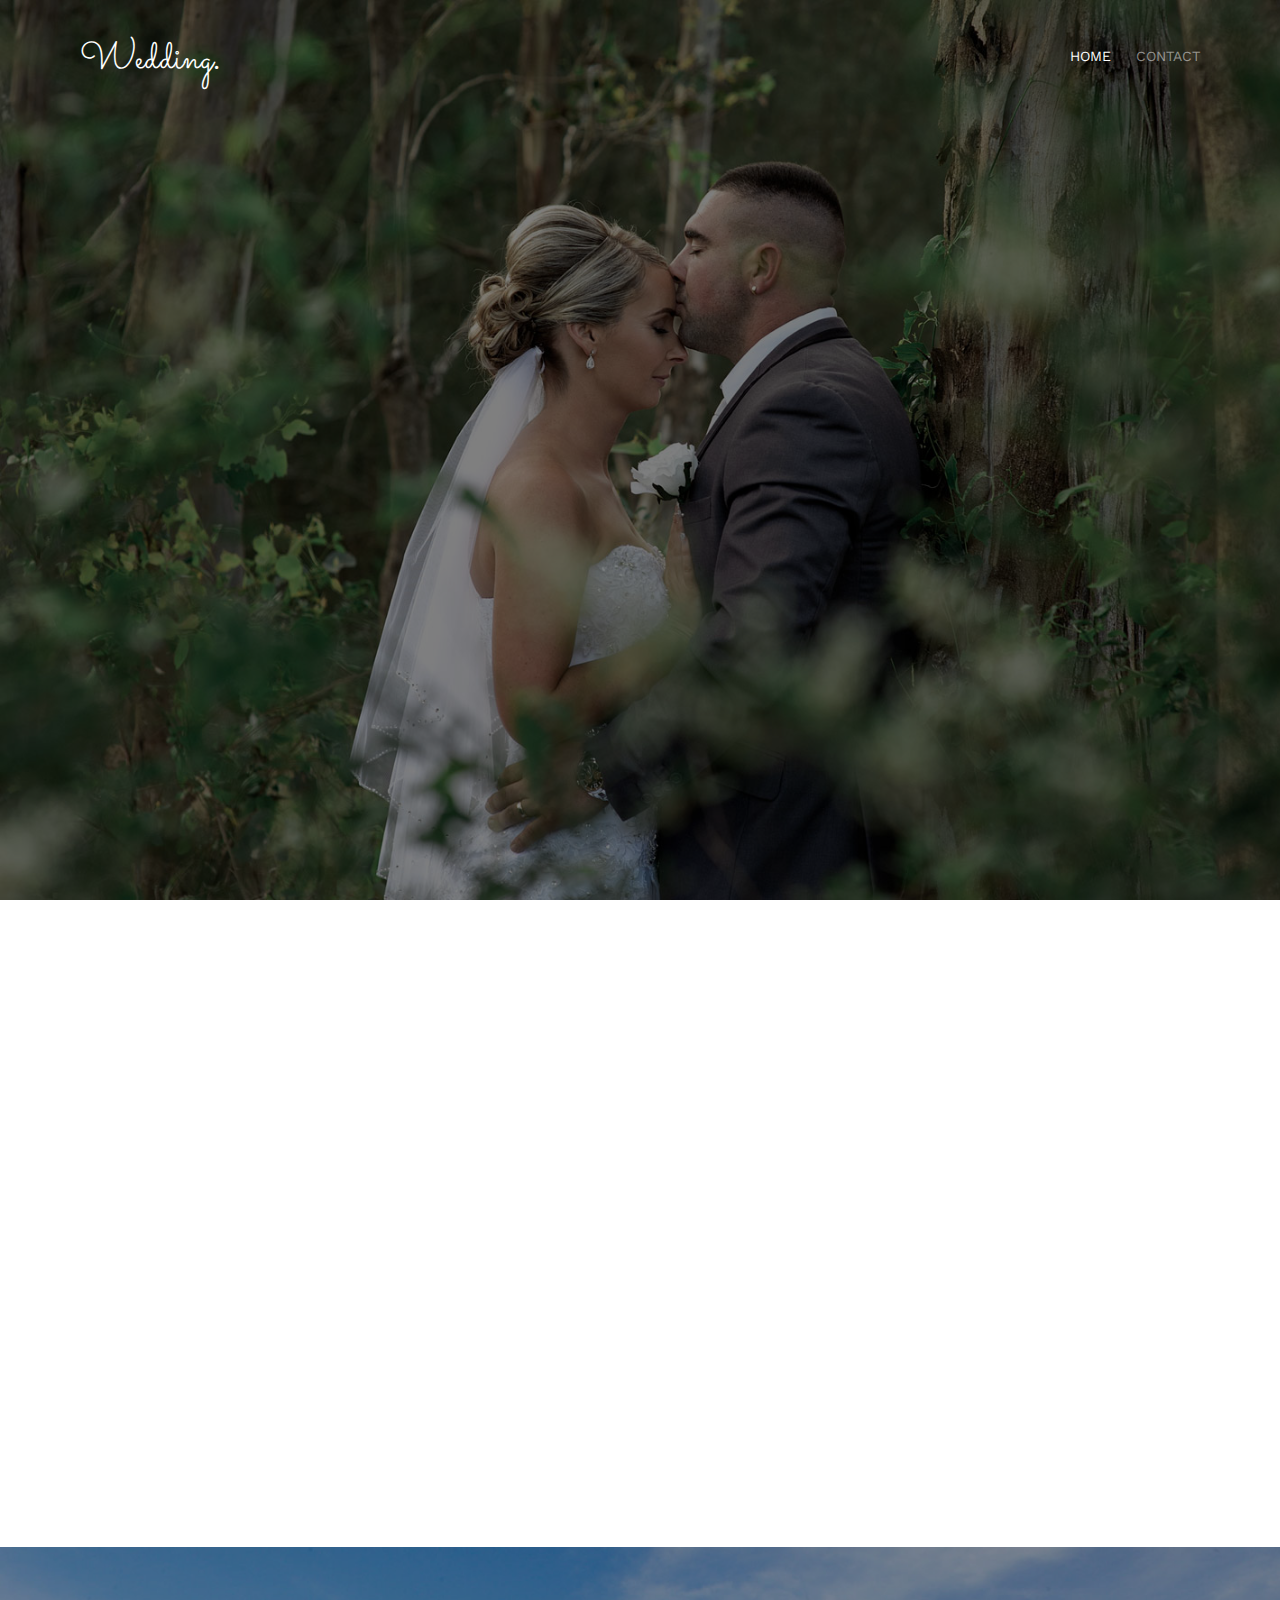
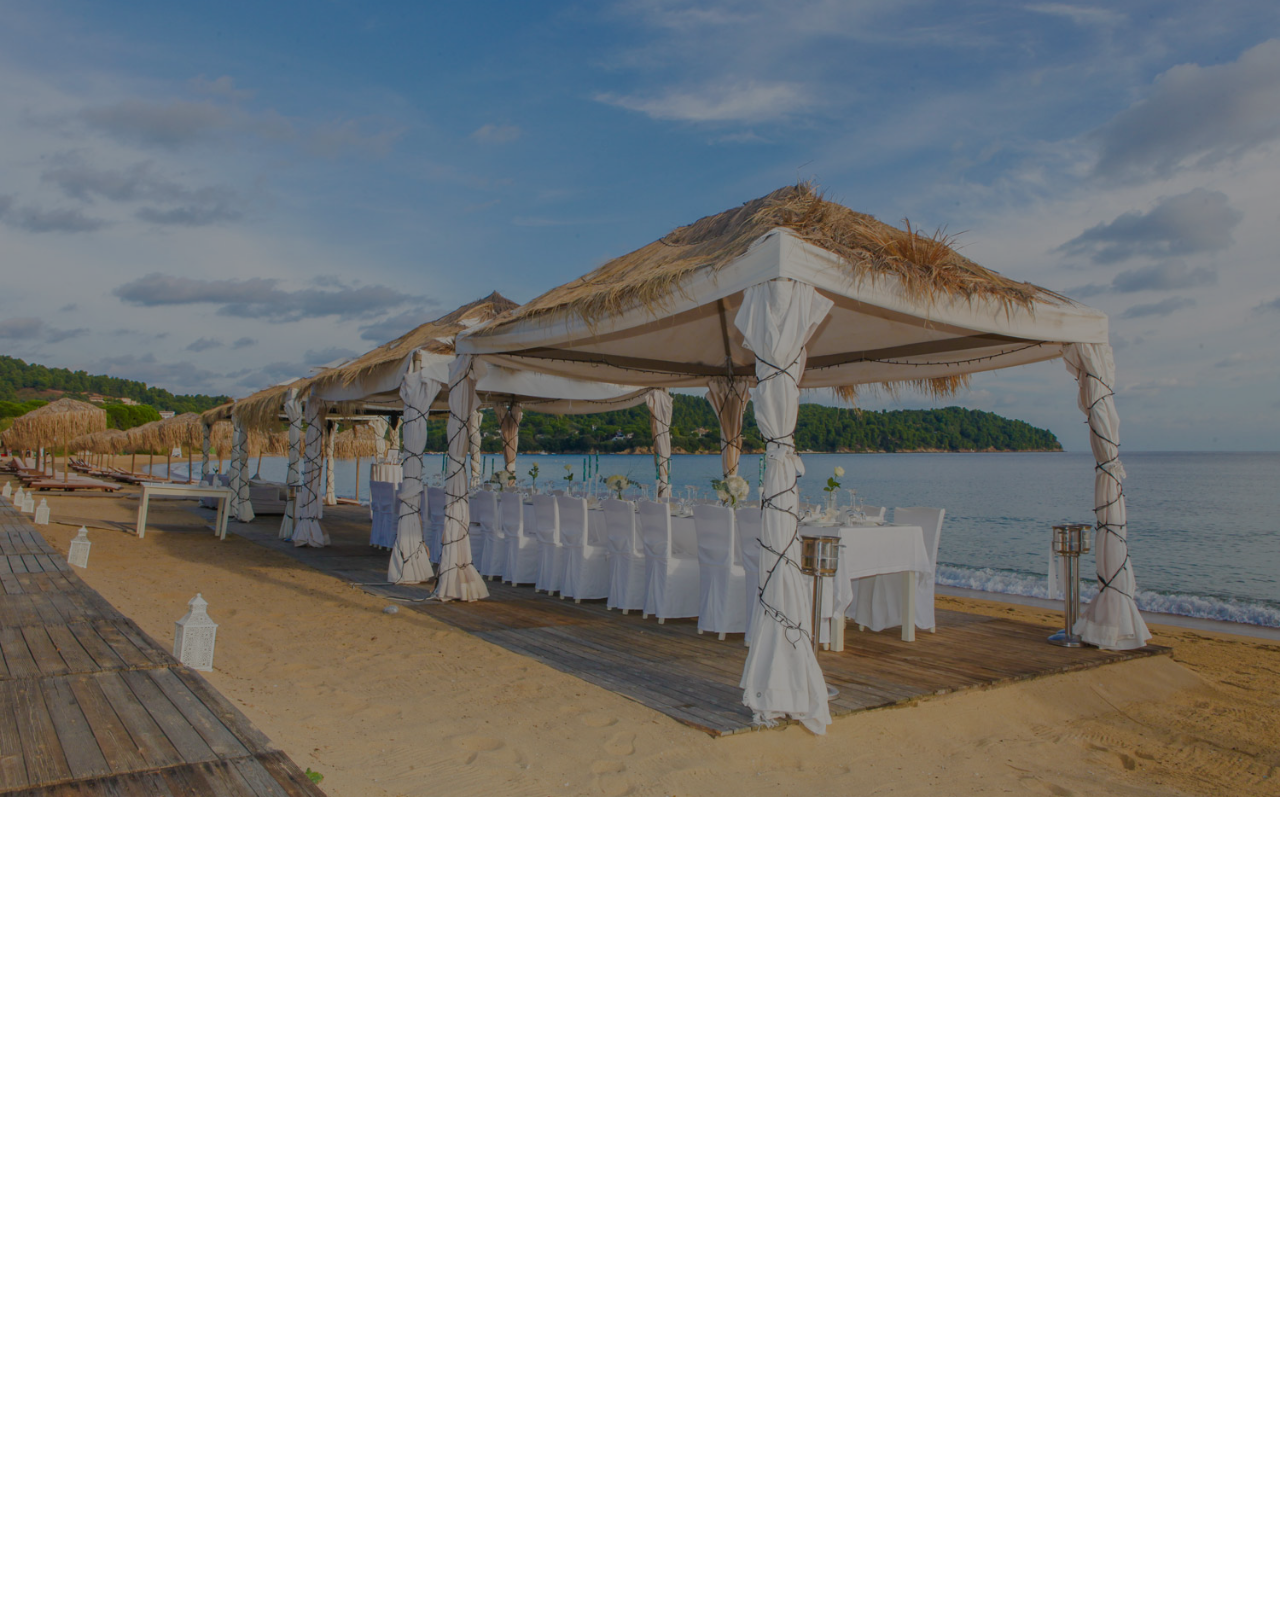
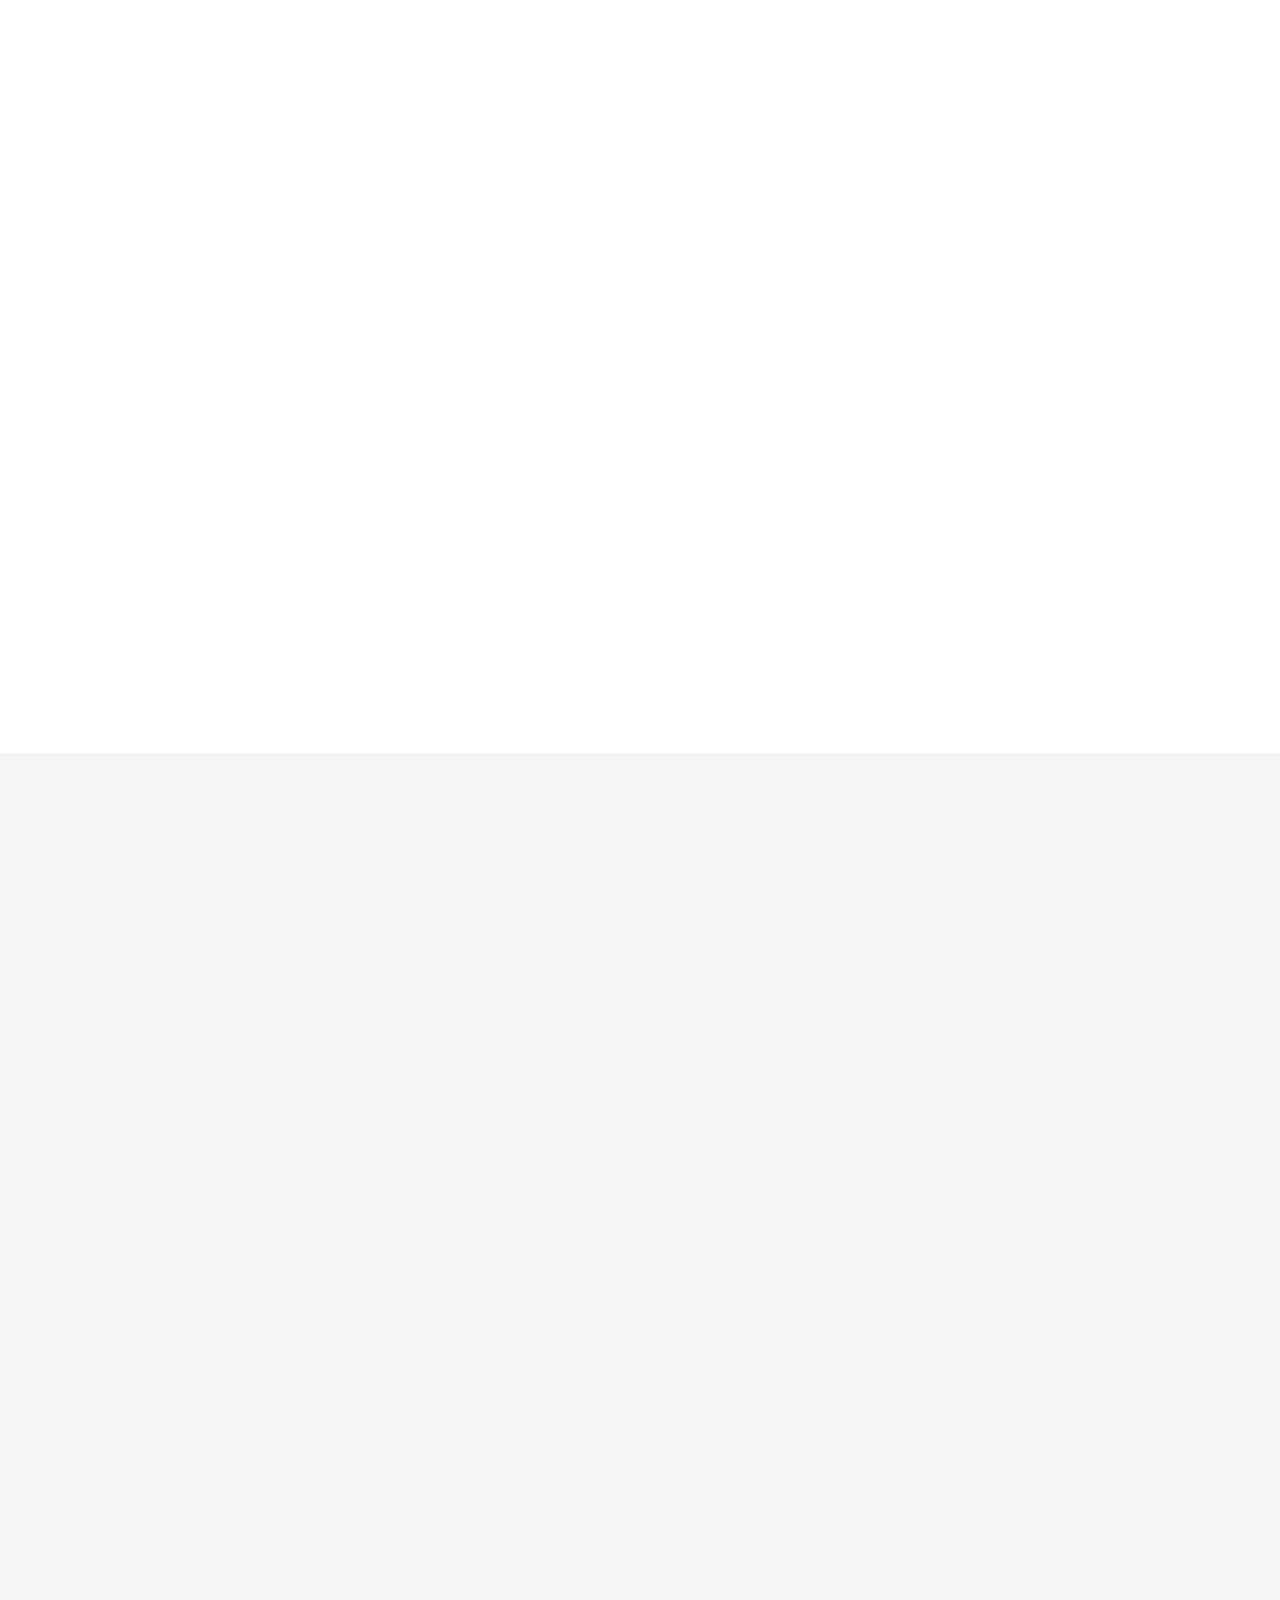
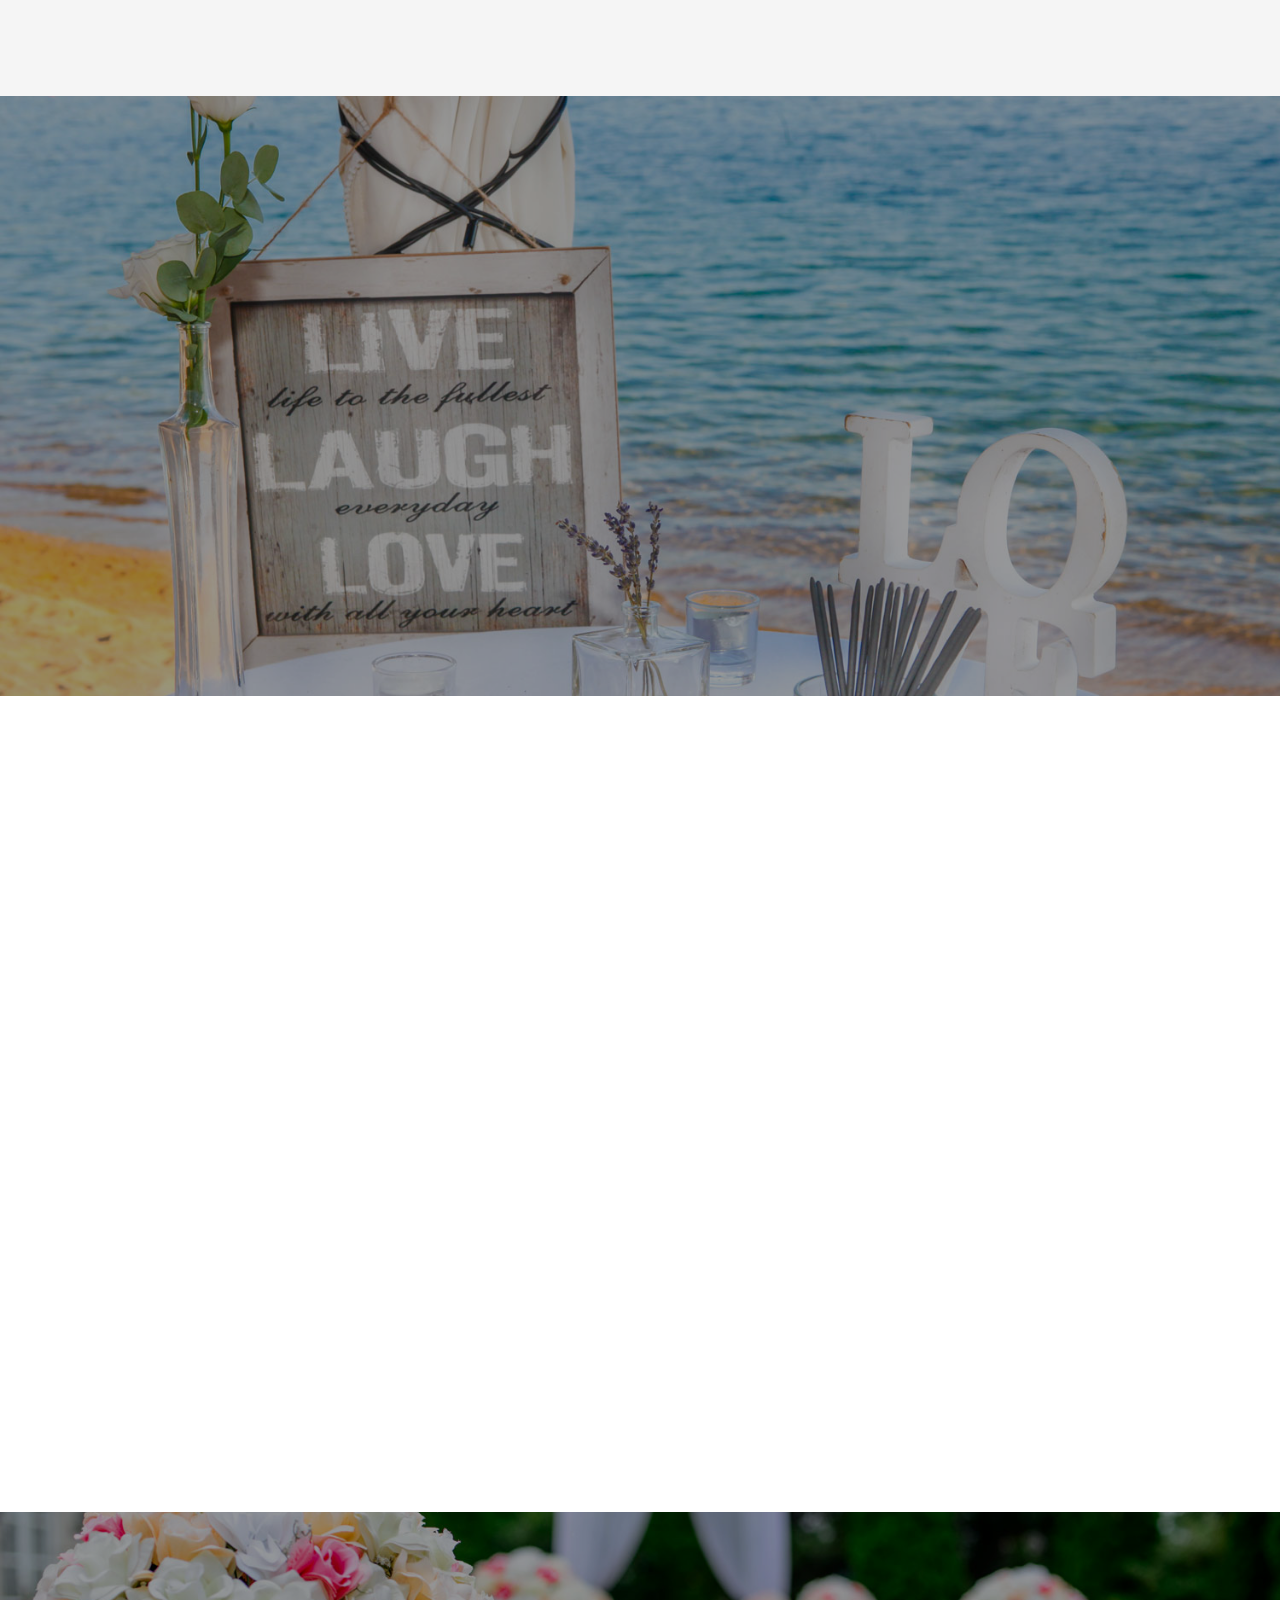
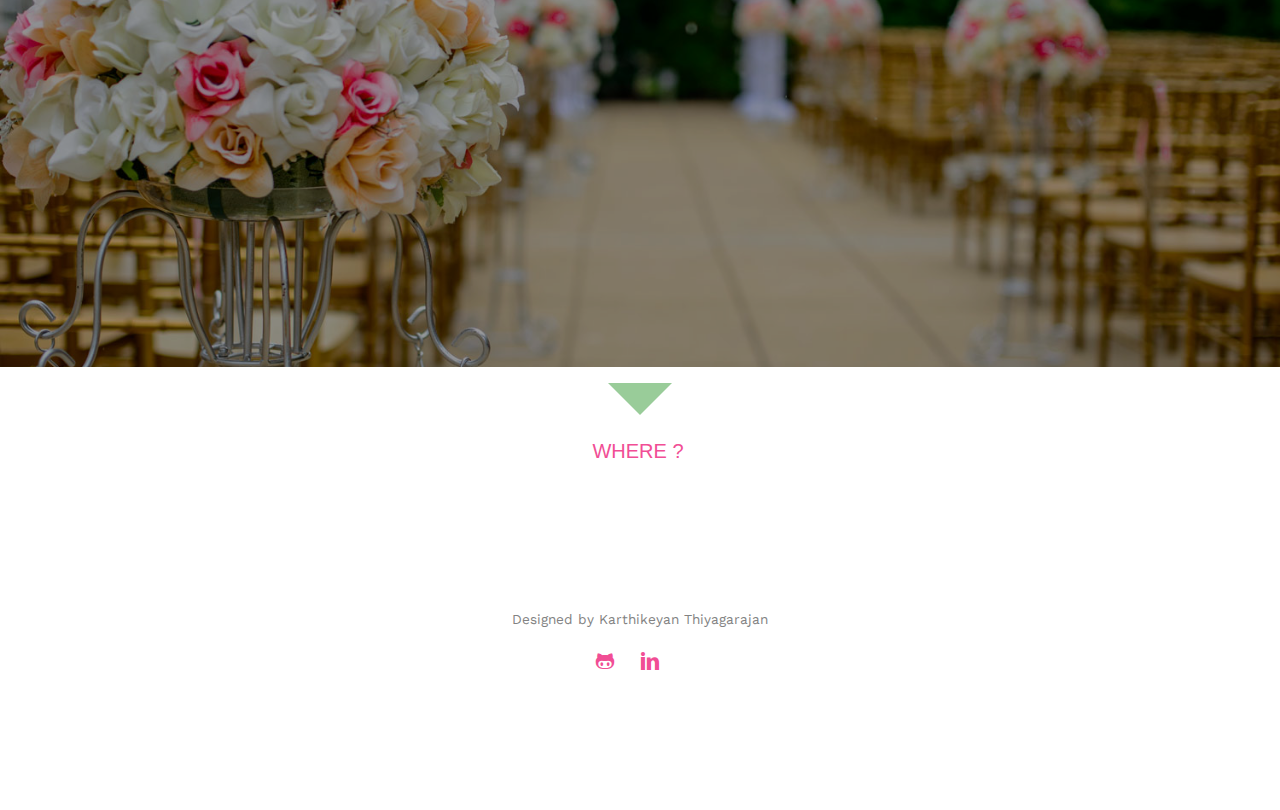
<file: index.html>
<!DOCTYPE html>
<!--[if lt IE 7]>
<html class="no-js lt-ie9 lt-ie8 lt-ie7"> <![endif]-->
<!--[if IE 7]>
<html class="no-js lt-ie9 lt-ie8"> <![endif]-->
<!--[if IE 8]>
<html class="no-js lt-ie9"> <![endif]-->
<!--[if gt IE 8]><!-->
<html class="no-js"> <!--<![endif]-->
<head>
    <meta charset="utf-8">
    <meta http-equiv="X-UA-Compatible" content="IE=edge">
    <title>Aswin weds Keerthu &#x1F499;</title>
    <meta name="viewport" content="width=device-width, initial-scale=0.1">
    <meta name="description" content="Marraige invitation"/>
    <meta name="keywords" content="Keerthu weds Ashwin"/>
    <meta name="author" content="Karthikeyan Thiyagarajan"/>
    
    
    <!-- Facebook and Twitter integration -->
    <meta property="og:title" content=""/>
    <meta property="og:image" content=""/>
    <meta property="og:url" content=""/>
    <meta property="og:site_name" content=""/>
    <meta property="og:description" content=""/>
    <meta name="twitter:title" content=""/>
    <meta name="twitter:image" content=""/>
    <meta name="twitter:url" content=""/>
    <meta name="twitter:card" content=""/>
    
    <link href="https://fonts.googleapis.com/css?family=Work+Sans:400,300,600,400italic,700" rel="stylesheet"
          type="text/css">
    <link href="https://fonts.googleapis.com/css?family=Sacramento" rel="stylesheet">
    
    <!-- Animate.css -->
    <link rel="stylesheet" href="css/animate.css">
    <!-- Icomoon Icon Fonts-->
    <link rel="stylesheet" href="css/icomoon.css">
    <!-- Bootstrap  -->
    <link rel="stylesheet" href="css/bootstrap.css">
    
    <!-- Magnific Popup -->
    <link rel="stylesheet" href="css/magnific-popup.css">
    
    <!-- Owl Carousel  -->
    <link rel="stylesheet" href="css/owl.carousel.min.css">
    <link rel="stylesheet" href="css/owl.theme.default.min.css">
    
    <!-- Theme style  -->
    <link rel="stylesheet" href="css/style.css">
    
    <!-- Modernizr JS -->
    <script src="js/modernizr-2.6.2.min.js"></script>
    <!-- FOR IE9 below -->
    <!--[if lt IE 9]>
    <script src="js/respond.min.js"></script>
    <![endif]-->

</head>
<body>

<div class="fh5co-loader"></div>

<div id="page">
    <nav class="fh5co-nav" role="navigation">
        <div class="container">
            <div class="row">
                <div class="col-xs-2">
                    <div id="fh5co-logo"><a href="index.html">Wedding<strong>.</strong></a></div>
                </div>
                <div class="col-xs-10 text-right menu-1">
                    <ul>
                        <li class="active"><a href="index.html">Home</a></li>
                        <!-- <li><a href="about.html">Story</a></li> -->
                        <!-- <li class="has-dropdown">
                              <a href="services.html">Services</a>
                              <ul class="dropdown">
                                    <li><a href="#">Web Design</a></li>
                                    <li><a href="#">eCommerce</a></li>
                                    <li><a href="#">Branding</a></li>
                                    <li><a href="#">API</a></li>
                              </ul>
                        </li> -->
                        <!-- <li class="has-dropdown">
                              <a href="gallery.html">Gallery</a>
                              <ul class="dropdown">
                                    <li><a href="#">HTML5</a></li>
                                    <li><a href="#">CSS3</a></li>
                                    <li><a href="#">Sass</a></li>
                                    <li><a href="#">jQuery</a></li>
                              </ul>
                        </li> -->
                        <li><a href="contact.html">Contact</a></li>
                    </ul>
                </div>
            </div>
        
        </div>
    </nav>
    
    <header id="fh5co-header" class="fh5co-cover" role="banner" style="background-image:url(./images/img_bg_2.jpg);"
            data-stellar-background-ratio="0.5">
        <div class="overlay"></div>
        <div class="container">
            <div class="row">
                <div class="col-md-8 col-md-offset-2 text-center">
                    <div class="display-t">
                        <div class="display-tc animate-box" data-animate-effect="fadeIn">
                            <h1 style="font-size: 99px;">Ashwin &amp; Keerthana</h1>
                            <h2>We Are Getting Married</h2>
                            <div class="simply-countdown simply-countdown-one"></div>
                            <p><a target="_blank"
                                  href="https://calendar.google.com/event?action=TEMPLATE&amp;tmeid=NnNzbWNjYjQ2Z3EzNGJiNmNrcTNnYjlrNnNzM2diYjE3NWo2NmI5bWM4cDY4bzlwYzhyMzJwMXBjZyBrZWVydGhhbmFtYW5pdmFzYWdhbUBt&amp;tmsrc=keerthanamanivasagam%40gmail.com"
                                  class="btn btn-default btn-sm">Save the date</a></p>
                        </div>
                    </div>
                </div>
            </div>
        </div>
    </header>
    
    <div id="fh5co-couple">
        <div class="container">
            <div class="row">
                <div class="col-md-8 col-md-offset-2 text-center fh5co-heading animate-box">
                    <h2>Hello!</h2>
                    <h3>February 1st, 2021 Madurai, Tamilnadu</h3>
                    <p>We invited you to celebrate our wedding</p>
                </div>
            </div>
            <div class="couple-wrap animate-box">
                <div class="couple-half">
                    <div class="groom">
                        <img src="images/groom.jpg" alt="groom" class="img-responsive">
                    </div>
                    <div class="desc-groom">
                        <h3>Ashwin @ lakshmi narayanan</h3>
                        <p>Soft spirit in hard world </p>
                    </div>
                </div>
                <p class="heart text-center"><i class="icon-heart2"></i></p>
                <div class="couple-half">
                    <div class="bride">
                        <img src="images/bride.jpg" alt="groom" class="img-responsive">
                    </div>
                    <div class="desc-bride">
                        <h3>Keerthana manivasagam</h3>
                        <p>her vibe is pretty</p>
                    </div>
                </div>
            </div>
        </div>
    </div>
    
    <div id="fh5co-event" class="fh5co-bg" style="background-image:url(./images/img_bg_3.jpg);">
        <div class="overlay"></div>
        <div class="container">
            <div class="row">
                <div class="col-md-8 col-md-offset-2 text-center fh5co-heading animate-box">
                    <span>Our Special Events</span>
                    <h2>Wedding Events</h2>
                </div>
            </div>
            <div class="row">
                <div class="display-t">
                    <div class="display-tc">
                        <div class="col-md-10 col-md-offset-1">
                            <div class="col-md-6 col-sm-6 text-center">
                                <div class="event-wrap animate-box">
                                    <h3>Reception Ceremony</h3>
                                    <div class="event-col">
                                        <i class="icon-clock"></i>
                                        <span>6:00 PM</span>
                                        <span>9:00 PM</span>
                                    </div>
                                    <div class="event-col">
                                        <i class="icon-calendar"></i>
                                        <span>Sunday 31</span>
                                        <span>Janauary, 2021</span>
                                    </div>
                                    <p>An intimate wedding ceremony is so romantic. More and more couples are choosing
                                        to opt for micro-wedding ceremonies witnessed by only their closest family and
                                        friends. Quite often, a small ceremony is followed up by a large reception.</p>
                                </div>
                            </div>
                            <div class="col-md-6 col-sm-6 text-center">
                                <div class="event-wrap animate-box">
                                    <h3>Grand Wedding</h3>
                                    <div class="event-col">
                                        <i class="icon-clock"></i>
                                        <span>9:30 AM</span>
                                        <span>12:00 AM</span>
                                    </div>
                                    <div class="event-col">
                                        <i class="icon-calendar"></i>
                                        <span>Monday 1</span>
                                        <span>February, 2021</span>
                                    </div>
                                    <p>We are tying knots on Feb 1st and on that day, we ask the pleasure of your
                                        presence and blessings Destiny brought them together and now love will seal
                                        their bond.. Forever.Fantasies do come true We're getting married! You're
                                        invited to attend Our Wedding Event.</p>
                                </div>
                            </div>
                        </div>
                    </div>
                </div>
            </div>
        </div>
    </div>
    
    <div id="fh5co-couple-story">
        <div class="container">
            <div class="row">
                <div class="col-md-8 col-md-offset-2 text-center fh5co-heading animate-box">
                    <span>We Love Each Other</span>
                    <h2>Our Story</h2>
                    <p>The best and most beautiful things in the world cannot be seen or even heard,but must be felt with the heart.</p>
                </div>
            </div>
            <div class="row">
                <div class="col-md-12 col-md-offset-0">
                    <ul class="timeline animate-box">
                        <li class="animate-box">
                            <div class="timeline-badge" style="background-image:url(images/couple-1.jpg);"></div>
                            <div class="timeline-panel">
                                <div class="timeline-heading">
                                    <h3 class="timeline-title">First We Meet</h3>
                                    <span class="date">June 12, 2020</span>
                                </div>
                                <div class="timeline-body">
                                    <p>when we first met,both we did not want to get involved with any others.we did not have the time or energy and we did not think that we was ready for it ;but we got swept up in that and little by little ,we found ourshelf falling for us each other.</p>
                                </div>
                            </div>
                        </li>
                        <li class="timeline-inverted animate-box">
                            <div class="timeline-badge" style="background-image:url(images/couple-2.jpg);"></div>
                            <div class="timeline-panel">
                                <div class="timeline-heading">
                                    <h3 class="timeline-title">First Date</h3>
                                    <span class="date">August 21, 2020</span>
                                </div>
                                <div class="timeline-body">
                                    <p>We fall in love with personality,The words they say and their behavior the thoughts and opinions the moment we make and remember we lust with our eyes and love with our hearts.I would say it is completely possible to fall in love with someone without having a physical contact beacause it is pure ,raw love for them; who they are and what they are about</p>
                                </div>
                            </div>
                        </li>
                        <li class="animate-box">
                            <div class="timeline-badge" style="background-image:url(images/couple-3.jpg);"></div>
                            <div class="timeline-panel">
                                <div class="timeline-heading">
                                    <h3 class="timeline-title">In A Relationship</h3>
                                    <span class="date">February 1, 2021</span>
                                </div>
                                <div class="timeline-body">
                                    <p>Perhaps it's the best way too fall in love. We fall in love with the sight of our soul not the sight through our eyes which may be misleading. A relationship where you can be weird together is the best choice.</p>
                                </div>
                            </div>
                        </li>
                    </ul>
                </div>
            </div>
        </div>
    </div>
    
    <div id="fh5co-gallery" class="fh5co-section-gray">
        <div class="container">
            <div class="row">
                <div class="col-md-8 col-md-offset-2 text-center fh5co-heading animate-box">
                    <span>Our Memories</span>
                    <h2>Wedding Gallery</h2>
                    <p>There is never a time or place for true love.It happens accidently in a heartbeat, in a single flashing, throbbing moment.<br> So many of my smiles begin. with you ...</p>
                </div>
            </div>
            <div class="row row-bottom-padded-md">
                <div class="col-md-12">
                    <ul id="fh5co-gallery-list">
                        <li class="one-third animate-box zoom" data-animate-effect="fadeIn"
                            style="background-image: url(images/wedding-cartoon.jpeg); left: 34%;">
                            <a href="#" class="color-2">
                                <div class="case-studies-summary">
                                    <span>Photos</span>
                                    <h2>Timer starts now!</h2>
                                </div>
                            </a>
                        </li>
                    </ul>
                </div>
            </div>
        </div>
    </div>
    
    <div id="fh5co-counter" class="fh5co-bg fh5co-counter" style="background-image:url(images/img_bg_5.jpg);">
        <div class="overlay"></div>
        <div class="container">
            <div class="row">
                <div class="display-t">
                    <div class="display-tc">
                        <div class="col-md-3 col-sm-6 animate-box">
                            <div class="feature-center">
								<span class="icon">
									<i class="icon-users"></i>
								</span>
                                
                                <span class="counter js-counter" data-from="0" data-to="1000" data-speed="5000"
                                      data-refresh-interval="50">1</span>
                                <span class="counter-label">Estimated Guest</span>
                            
                            </div>
                        </div>
                        <div class="col-md-3 col-sm-6 animate-box">
                            <div class="feature-center">
								<span class="icon">
									<i class="icon-user"></i>
								</span>
                                
                                <span class="counter js-counter" data-from="0" data-to="1500" data-speed="5000"
                                      data-refresh-interval="50">1</span>
                                <span class="counter-label">We Catter</span>
                            </div>
                        </div>
                        <div class="col-md-3 col-sm-6 animate-box">
                            <div class="feature-center">
								<span class="icon">
									<i class="icon-calendar"></i>
								</span>
                                <span class="counter js-counter" data-from="0" data-to="402" data-speed="5000"
                                      data-refresh-interval="50">1</span>
                                <span class="counter-label">Events Done</span>
                            </div>
                        </div>
                        <div class="col-md-3 col-sm-6 animate-box">
                            <div class="feature-center">
								<span class="icon">
									<i class="icon-clock"></i>
								</span>
                                
                                <span class="counter js-counter" data-from="0" data-to="2345" data-speed="5000"
                                      data-refresh-interval="50">1</span>
                                <span class="counter-label">Hours Spent</span>
                            
                            </div>
                        </div>
                    </div>
                </div>
            </div>
        </div>
    </div>
    
    <div id="fh5co-testimonial">
        <div class="container">
            <div class="row">
                <div class="row animate-box">
                    <div class="col-md-8 col-md-offset-2 text-center fh5co-heading">
                        <span>Best Wishes</span>
                        <h2>Friends Wishes</h2>
                    </div>
                </div>
                <div class="row">
                    <div class="col-md-12 animate-box">
                        <div class="wrap-testimony">
                            <div class="owl-carousel-fullwidth">
                                <div class="item">
                                    <div class="testimony-slide active text-center">
                                        <figure>
                                            <img src="images/karthi.jpg" alt="user">
                                        </figure>
                                        <span>Karthikeyan Thiyagarajan,</span>
                                        <blockquote>
                                            <p>" You have finally found a happily ever after. I hope he will turn out to
                                                be exactly what you want him to be or even exceed your greatest
                                                expectations. I am sure you will have the most blissful marriage."</p>
                                        </blockquote>
                                    </div>
                                </div>
                                <div class="item">
                                    <div class="testimony-slide active text-center">
                                        <figure>
                                            <img src="images/sethu.jpeg" alt="user">
                                        </figure>
                                        <span>Sethu Bharathi K,</span>
                                        <blockquote>
                                            <p>"An immaculate lady with the man of her dreams. Happy married life dear
                                                sister. You have made us all proud, which easily makes you the greatest
                                                role-model in our family."</p>
                                        </blockquote>
                                    </div>
                                </div>
                                <div class="item">
                                    <div class="testimony-slide active text-center">
                                        <figure>
                                            <img src="images/manoj.jpeg" alt="user">
                                        </figure>
                                        <span>Manoj kumar P,</span>
                                        <blockquote>
                                            <p>"Everlasting love is all I wish for you. Congratulations to my big sister
                                                who has been the most responsible and loveliest person. Today marks the
                                                start of a fairytale, only this time, it has the best lead
                                                character."</p>
                                            <kbd>Happy married life keerthana 💖 🐒</kbd>
                                        </blockquote>
                                    </div>
                                </div>
                            </div>
                        </div>
                    </div>
                </div>
            </div>
        </div>
    </div>
    
    <div id="fh5co-services" class="fh5co-section-gray hide">
        <div class="container">
            
            <div class="row animate-box">
                <div class="col-md-8 col-md-offset-2 text-center fh5co-heading">
                    <h2>We Offer Services</h2>
                    <p>Dignissimos asperiores vitae velit veniam totam fuga molestias accusamus alias autem provident.
                        Odit ab aliquam dolor eius.</p>
                </div>
            </div>
            
            <div class="row">
                <div class="col-md-6">
                    <div class="feature-left animate-box" data-animate-effect="fadeInLeft">
						<span class="icon">
							<i class="icon-calendar"></i>
						</span>
                        <div class="feature-copy">
                            <h3>We Organized Events</h3>
                            <p>Facilis ipsum reprehenderit nemo molestias. Aut cum mollitia reprehenderit. Eos cumque
                                dicta adipisci architecto culpa amet.</p>
                        </div>
                    </div>
                    
                    <div class="feature-left animate-box" data-animate-effect="fadeInLeft">
						<span class="icon">
							<i class="icon-image"></i>
						</span>
                        <div class="feature-copy">
                            <h3>Photoshoot</h3>
                            <p>Facilis ipsum reprehenderit nemo molestias. Aut cum mollitia reprehenderit. Eos cumque
                                dicta adipisci architecto culpa amet.</p>
                        </div>
                    </div>
                    
                    <div class="feature-left animate-box" data-animate-effect="fadeInLeft">
						<span class="icon">
							<i class="icon-video"></i>
						</span>
                        <div class="feature-copy">
                            <h3>Video Editing</h3>
                            <p>Facilis ipsum reprehenderit nemo molestias. Aut cum mollitia reprehenderit. Eos cumque
                                dicta adipisci architecto culpa amet.</p>
                        </div>
                    </div>
                
                </div>
                
                <div class="col-md-6 animate-box">
                    <div class="fh5co-video fh5co-bg" style="background-image: url(images/img_bg_3.jpg); ">
                        <a href="https://vimeo.com/channels/staffpicks/93951774" class="popup-vimeo"><i
                                class="icon-video2"></i></a>
                        <div class="overlay"></div>
                    </div>
                </div>
            </div>
        
        
        </div>
    </div>
    
    
    <div id="fh5co-started" class="fh5co-bg" style="background-image:url(images/img_bg_4.jpg);">
        <div class="overlay"></div>
        <div class="container">
            <div class="row animate-box">
                <div class="col-md-8 col-md-offset-2 text-center fh5co-heading">
                    <h2>Are You Attending?</h2>
                    <p>Please Fill-up the form to notify you that you're attending. Thanks.</p>
                </div>
            </div>
            <div class="row animate-box">
                <div class="col-md-10 col-md-offset-1">
                    <form class="form-inline">
                        <div class="col-md-4 col-sm-4">
                            <div class="form-group">
                                <label for="name" class="sr-only">Name</label>
                                <input type="name" class="form-control" id="name" placeholder="Name">
                            </div>
                        </div>
                        <div class="col-md-4 col-sm-4">
                            <div class="form-group">
                                <label for="email" class="sr-only">Email</label>
                                <input type="email" class="form-control" id="email" placeholder="Email">
                            </div>
                        </div>
                        <div class="col-md-4 col-sm-4">
                            <button type="submit" class="btn btn-default btn-block">I am Attending</button>
                        </div>
                    </form>
                </div>
            </div>
        </div>
    </div>
    
    <div class="row">
    <div class="col-md-12 text-center">
        <a href="#" class="arrow down">Down</a>
        <a class="btn btn-default btn-sm button-flash" href="contact.html" style="margin-bottom: 25px;">Where ?</a>
    </div>
    </div>
    <footer id="fh5co-footer" role="contentinfo">
        <div class="container">
            
            <div class="row copyright">
                <div class="col-md-12 text-center">
                    <p>
                        <small class="block">Designed by Karthikeyan Thiyagarajan</small>
                    </p>
                    <p>

                    <ul class="fh5co-social-icons">
                        <li><a target="_blank" href="https://github.com/karthikeyan-thiyagarajan"><i
                                class="icon icon-github"></i></a></li>
                        <li><a target="_blank" href="https://www.linkedin.com/in/karthikeyan-thiyagarajan-266077139/"><i
                                class="icon icon-linkedin"></i></a></li>
                        <li><a target="_blank" href="https://github.com/karthikeyan-thiyagarajan/wedding-k"><i
                                class="icon icon-git"></i></a></li>
                    </ul>
                    </p>
                </div>
            </div>
        
        </div>
    </footer>
</div>

<div class="gototop js-top">
    <a href="#" class="js-gotop"><i class="icon-arrow-up"></i></a>
</div>

<!-- jQuery -->
<script src="js/jquery.min.js"></script>
<!-- jQuery Easing -->
<script src="js/jquery.easing.1.3.js"></script>
<!-- Bootstrap -->
<script src="js/bootstrap.min.js"></script>
<!-- Waypoints -->
<script src="js/jquery.waypoints.min.js"></script>
<!-- Carousel -->
<script src="js/owl.carousel.min.js"></script>
<!-- countTo -->
<script src="js/jquery.countTo.js"></script>

<!-- Stellar -->
<script src="js/jquery.stellar.min.js"></script>
<!-- Magnific Popup -->
<script src="js/jquery.magnific-popup.min.js"></script>
<script src="js/magnific-popup-options.js"></script>

<!-- // <script src="https://cdnjs.cloudflare.com/ajax/libs/prism/0.0.1/prism.min.js"></script> -->
<script src="js/simplyCountdown.js"></script>
<!-- Main -->
<script src="js/main.js"></script>

<script>
    var d = new Date("January 31, 2021 06:00:00");

    // default example
    simplyCountdown('.simply-countdown-one', {
        year: d.getFullYear(),
        month: d.getMonth() + 1,
        day: d.getDate()
    });

    //jQuery example
    $('#simply-countdown-losange').simplyCountdown({
        year: d.getFullYear(),
        month: d.getMonth() + 1,
        day: d.getDate(),
        enableUtc: false
    });



</script>

</body>
</html>
</file>
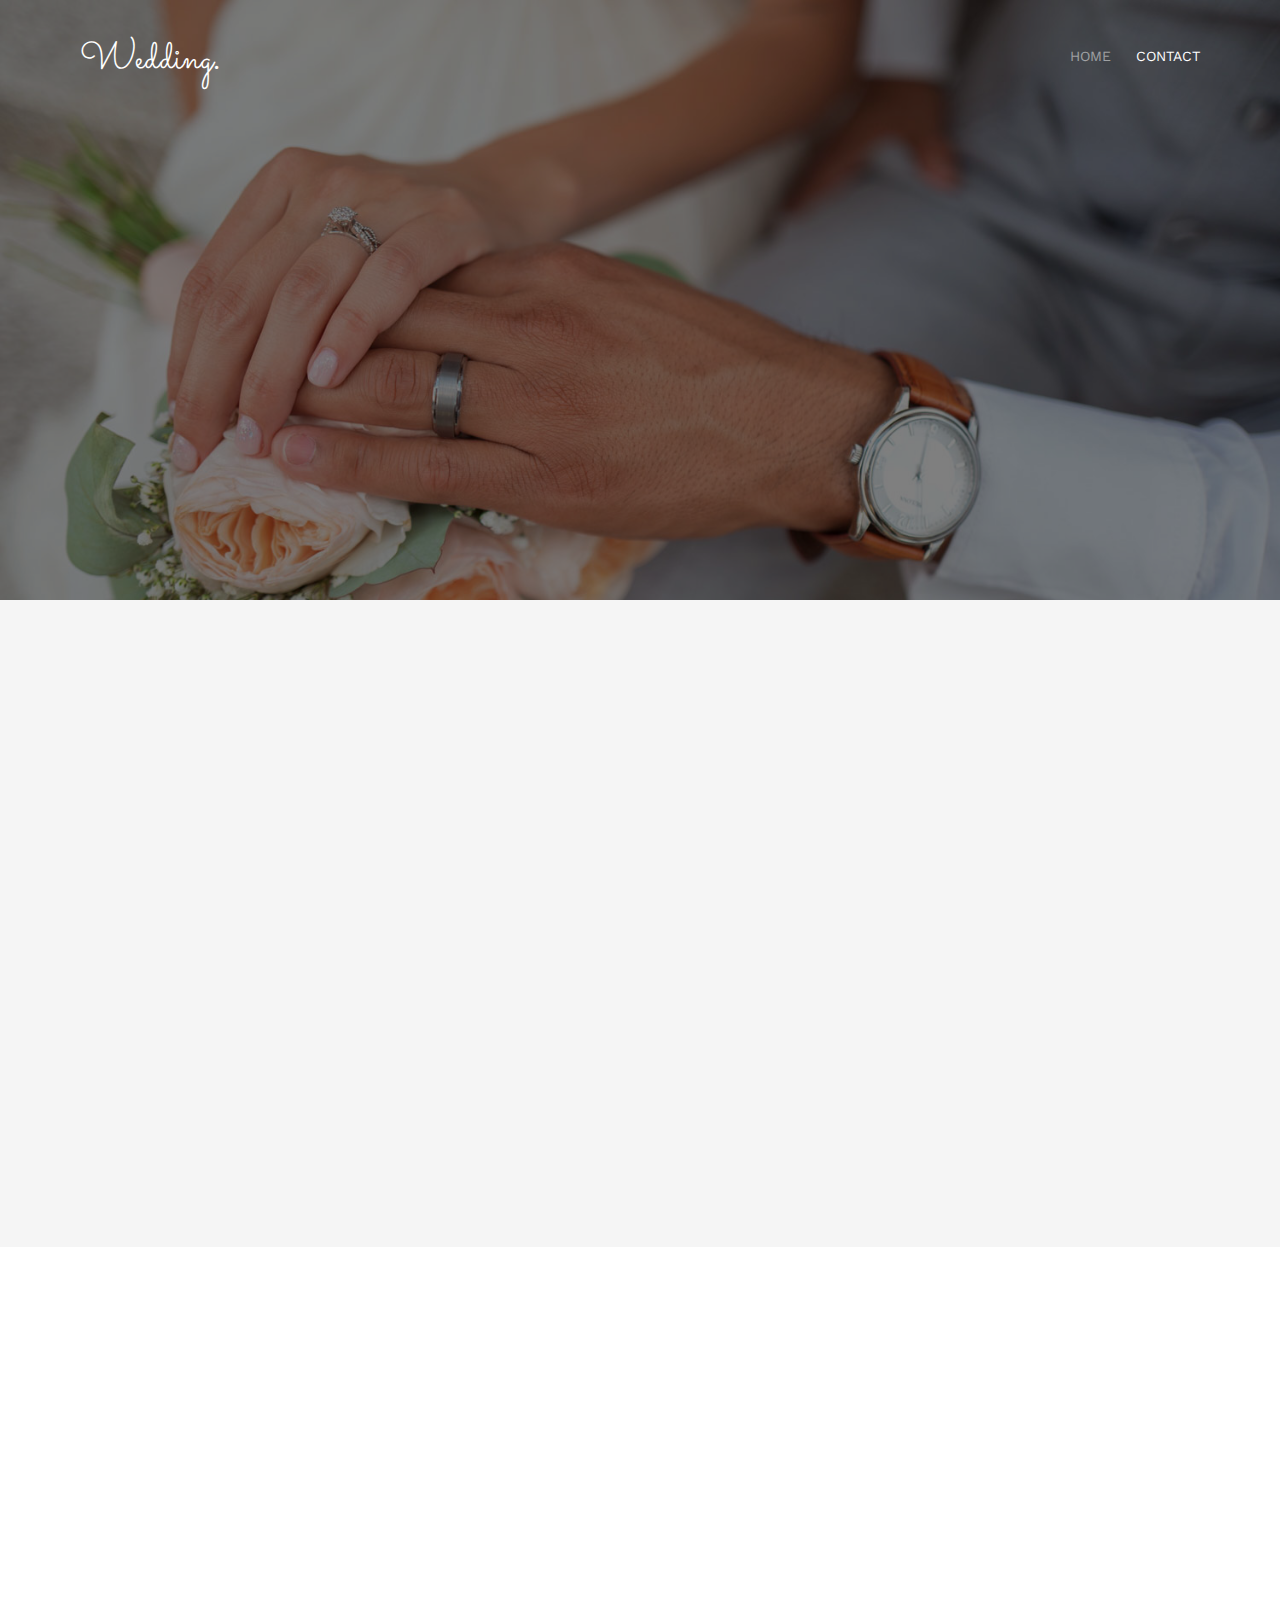
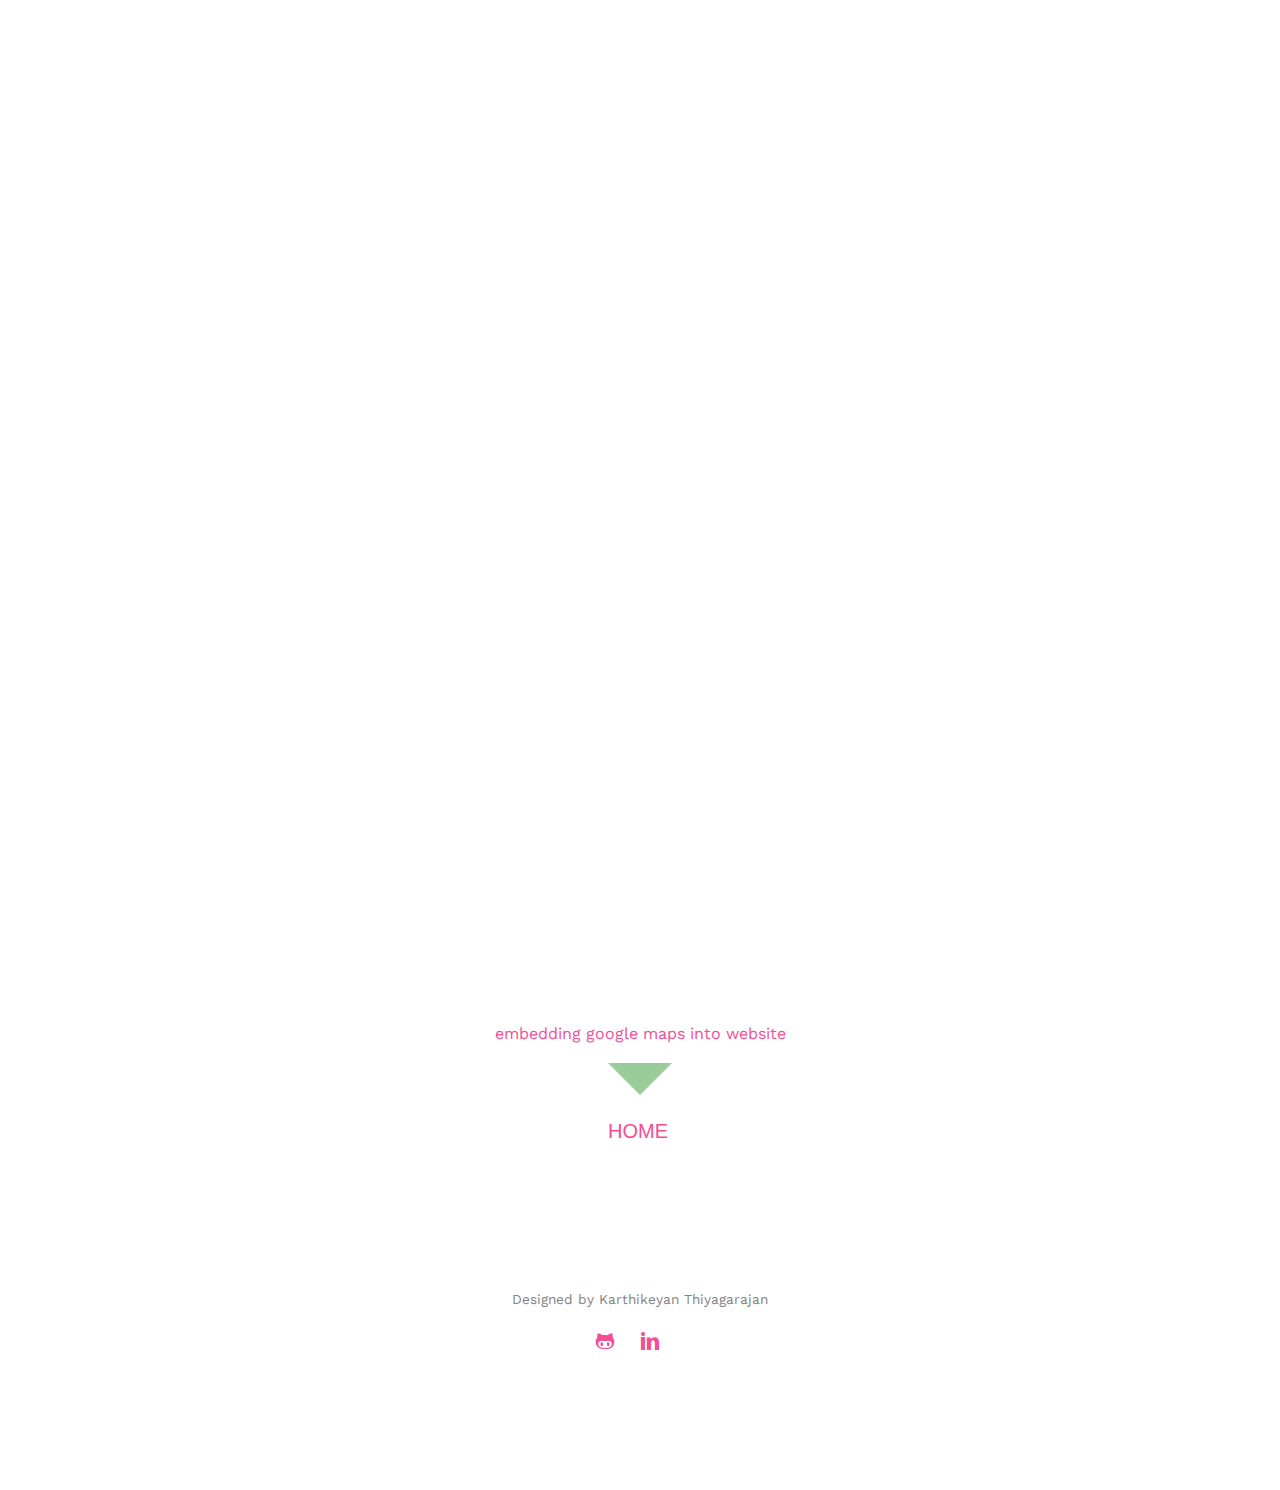
<file: contact.html>
<!DOCTYPE html>
<!--[if lt IE 7]>
<html class="no-js lt-ie9 lt-ie8 lt-ie7"> <![endif]-->
<!--[if IE 7]>
<html class="no-js lt-ie9 lt-ie8"> <![endif]-->
<!--[if IE 8]>
<html class="no-js lt-ie9"> <![endif]-->
<!--[if gt IE 8]><!-->
<html class="no-js"> <!--<![endif]-->
<head>
    <meta charset="utf-8">
    <meta http-equiv="X-UA-Compatible" content="IE=edge">
    <title>Aswin weds Keerthu &#x1F499;</title>
    <meta name="viewport" content="width=device-width, initial-scale=0.1">
    <meta name="description" content="Marraige invitation"/>
    <meta name="keywords" content="Keerthu weds Ashwin"/>
    <meta name="author" content="Karthikeyan Thiyagarajan"/>
    
    <meta property="og:title" content=""/>
    <meta property="og:image" content=""/>
    <meta property="og:url" content=""/>
    <meta property="og:site_name" content=""/>
    <meta property="og:description" content=""/>
    <meta name="twitter:title" content=""/>
    <meta name="twitter:image" content=""/>
    <meta name="twitter:url" content=""/>
    <meta name="twitter:card" content=""/>
    
    <link href="https://fonts.googleapis.com/css?family=Work+Sans:400,300,600,400italic,700" rel="stylesheet"
          type="text/css">
    <link href="https://fonts.googleapis.com/css?family=Sacramento" rel="stylesheet">
    
    <!-- Animate.css -->
    <link rel="stylesheet" href="css/animate.css">
    <!-- Icomoon Icon Fonts-->
    <link rel="stylesheet" href="css/icomoon.css">
    <!-- Bootstrap  -->
    <link rel="stylesheet" href="css/bootstrap.css">
    
    <!-- Magnific Popup -->
    <link rel="stylesheet" href="css/magnific-popup.css">
    
    <!-- Owl Carousel  -->
    <link rel="stylesheet" href="css/owl.carousel.min.css">
    <link rel="stylesheet" href="css/owl.theme.default.min.css">
    
    <!-- Theme style  -->
    <link rel="stylesheet" href="css/style.css">
    
    <!-- Modernizr JS -->
    <script src="js/modernizr-2.6.2.min.js"></script>
    <!-- FOR IE9 below -->
    <!--[if lt IE 9]>
    <script src="js/respond.min.js"></script>
    <![endif]-->

</head>
<body>

<div class="fh5co-loader"></div>

<div id="page">
    <nav class="fh5co-nav" role="navigation">
        <div class="container">
            <div class="row">
                <div class="col-xs-2">
                    <div id="fh5co-logo"><a href="index.html">Wedding<strong>.</strong></a></div>
                </div>
                <div class="col-xs-10 text-right menu-1">
                    <ul>
                        <li><a href="index.html">Home</a></li>
                        <!-- <li><a href="about.html">Story</a></li>
                        <li class="has-dropdown">
                              <a href="services.html">Services</a>
                              <ul class="dropdown">
                                    <li><a href="#">Web Design</a></li>
                                    <li><a href="#">eCommerce</a></li>
                                    <li><a href="#">Branding</a></li>
                                    <li><a href="#">API</a></li>
                              </ul>
                        </li>
                        <li class="has-dropdown">
                              <a href="gallery.html">Gallery</a>
                              <ul class="dropdown">
                                    <li><a href="#">HTML5</a></li>
                                    <li><a href="#">CSS3</a></li>
                                    <li><a href="#">Sass</a></li>
                                    <li><a href="#">jQuery</a></li>
                              </ul>
                        </li> -->
                        <li class="active"><a href="contact.html">Contact</a></li>
                    </ul>
                </div>
            </div>
        
        </div>
    </nav>
    
    <header id="fh5co-header" class="fh5co-cover fh5co-cover-sm" role="banner"
            style="background-image:url(images/img_bg_1.jpg);">
        <div class="overlay"></div>
        <div class="fh5co-container">
            <div class="row">
                <div class="col-md-8 col-md-offset-2 text-center">
                    <div class="display-t">
                        <div class="display-tc animate-box" data-animate-effect="fadeIn">
                            <h1>Contact Us</h1>
                            <h2>we cordially invite you to our wedding...</h2>
                        </div>
                    </div>
                </div>
            </div>
        </div>
    </header>
    
    <div id="fh5co-couple" class="fh5co-section-gray">
        <div class="container">
            <div class="row">
                <div class="col-md-8 col-md-offset-2 text-center fh5co-heading animate-box">
                    <h2>Hello!</h2>
                    <h3>February 1st, 2021 Madurai, Tamilnadu</h3>
                    <p>We invited you to celebrate our wedding</p>
                </div>
            </div>
            <div class="couple-wrap animate-box">
                <div class="couple-half">
                    <div class="groom">
                        <img src="images/groom.jpg" alt="groom" class="img-responsive">
                    </div>
                    <div class="desc-groom">
                        <h3>Ashwin @ lakshmi narayanan</h3>
                        <p>Two souls bt a single thought ...</p>
                    </div>
                </div>
                <p class="heart text-center"><i class="icon-heart2"></i></p>
                <div class="couple-half">
                    <div class="bride">
                        <img src="images/bride.jpg" alt="groom" class="img-responsive">
                    </div>
                    <div class="desc-bride">
                        <h3>Keerthana manivasagam</h3>
                        <p>Two hearts that beat as one ...</p>
                    </div>
                </div>
            </div>
        </div>
    </div>
    
    <div class="fh5co-section">
        <div class="container">
            <div class="row">
                <div class="col-md-6 col-md-push-6 animate-box">
                    <h3>Get In Touch</h3>
                    <form action="mailto:keerthanamanivasagam@gmail.com" method="”POST”" enctype="”multipart/form-data”"
                          name="”EmailForm”">
                        <div class="row form-group">
                            <div class="col-md-6">
                                <label for="name">First Name</label>
                                <input type="text" id="name" class="form-control" placeholder="Your firstname">
                            </div>
                            <div class="col-md-6">
                                <label for="lname">Last Name</label>
                                <input type="text" id="lname" class="form-control" placeholder="Your lastname">
                            </div>
                        </div>
                        
                        <div class="row form-group">
                            <div class="col-md-12">
                                <label for="email">Email</label>
                                <input type="text" id="email" class="form-control" placeholder="Your email address">
                            </div>
                        </div>
                        
                        <div class="row form-group">
                            <div class="col-md-12">
                                <label for="subject">Subject</label>
                                <input type="text" id="subject" class="form-control"
                                       placeholder="Your subject of this message">
                            </div>
                        </div>
                        
                        <div class="row form-group">
                            <div class="col-md-12">
                                <label for="message">Message</label>
                                <textarea name="message" id="message" cols="30" rows="10" class="form-control"
                                          placeholder="Write us something"></textarea>
                            </div>
                        </div>
                        <div class="form-group">
                            <input type="submit" value="Send Message" class="btn btn-primary" id="send-msg">
                        </div>
                    
                    </form>
                </div>
                <div class="col-md-5 col-md-pull-5 animate-box">
                    
                    <div class="fh5co-contact-info">
                        <h3>Contact Information</h3>
                        <ul>
                            <li class="address">KS Punnavana Nadar Arangam, <br> Anuppanadi Rd, Meenakshi Nagar,Madurai,
                                Tamil Nadu 625009
                            </li>
                            <li class="phone"><a href="tel://8973609680">+91 8973609680</a></li>
                            <li class="email"><a href="mailto:keerthanamanivasagam@gmail.com">keerthanamanivasagam@gmail.com</a>
                            </li>
                            <!-- <li class="url"><a href="http://gettemplates.co">gettemplates.co</a></li> -->
                        </ul>
                    </div>
                
                </div>
            </div>
        
        </div>
    </div>
    
    <div id="map" class="fh5co-map" style="margin: 0px;height: auto;text-align: center;">
        <iframe width="1150" height="400" frameborder="0" scrolling="no" marginheight="0" marginwidth="0"
                id="gmap_canvas"
                src="https://maps.google.com/maps?width=1150&amp;height=400&amp;hl=en&amp;q=Anuppanadi%20Rd,%20Meenakshi%20Nagar,%20Tamil%20Nadu%20Madurai+(KS%20Punnavana%20Nadar%20Arangam)&amp;t=&amp;z=12&amp;ie=UTF8&amp;iwloc=B&amp;output=embed"></iframe>
        <a href="https://embed-map.org/"><br>embedding google maps into website</a>
        <script type="text/javascript"
                src="https://embedmaps.com/google-maps-authorization/script.js?id=41f5742a28b14d0af7df6bd9e6abd366f02d0f28"></script>
    </div>
    <!-- END map -->
    
    <div class="row">
    <div class="col-md-12 text-center">
        <a href="#" class="arrow down">Down</a>
        <a class="btn btn-default btn-sm button-flash" href="index.html" style="margin-bottom: 25px;">Home</a>
    </div>
    </div>
    <footer id="fh5co-footer" role="contentinfo">
        <div class="container">
            
            <div class="row copyright">
                <div class="col-md-12 text-center">
                    <p>
                        <small class="block">Designed by Karthikeyan Thiyagarajan</small>
                    </p>
                    <p>
                    <ul class="fh5co-social-icons">
                        <li><a target="_blank" href="https://github.com/karthikeyan-thiyagarajan"><i
                                class="icon icon-github"></i></a></li>
                        <li><a target="_blank" href="https://www.linkedin.com/in/karthikeyan-thiyagarajan-266077139/"><i
                                class="icon icon-linkedin"></i></a></li>
                        <li><a target="_blank" href="https://github.com/karthikeyan-thiyagarajan/wedding-k"><i
                                class="icon icon-git"></i></a></li>
                    </ul>
                    </p>
                </div>
            </div>
        
        </div>
    </footer>
</div>

<div class="gototop js-top">
    <a href="#" class="js-gotop"><i class="icon-arrow-up"></i></a>
</div>

<!-- jQuery -->
<script src="js/jquery.min.js"></script>
<!-- jQuery Easing -->
<script src="js/jquery.easing.1.3.js"></script>
<!-- Bootstrap -->
<script src="js/bootstrap.min.js"></script>
<!-- Waypoints -->
<script src="js/jquery.waypoints.min.js"></script>
<!-- Carousel -->
<script src="js/owl.carousel.min.js"></script>
<!-- countTo -->
<script src="js/jquery.countTo.js"></script>

<!-- Stellar -->
<script src="js/jquery.stellar.min.js"></script>
<!-- Magnific Popup -->
<script src="js/jquery.magnific-popup.min.js"></script>
<script src="js/magnific-popup-options.js"></script>
<!-- Google Map -->
<!-- <script src="https://maps.googleapis.com/maps/api/js?key=AIzaSyBIwzALxUPNbatRBj3Xi1Uhp0fFzwWNBkE&callback=initMap&libraries=&v=weekly"></script> -->
<script src="js/google_map.js"></script>

<!-- Main -->
<script src="js/main.js"></script>

</body>
</html>
</file>
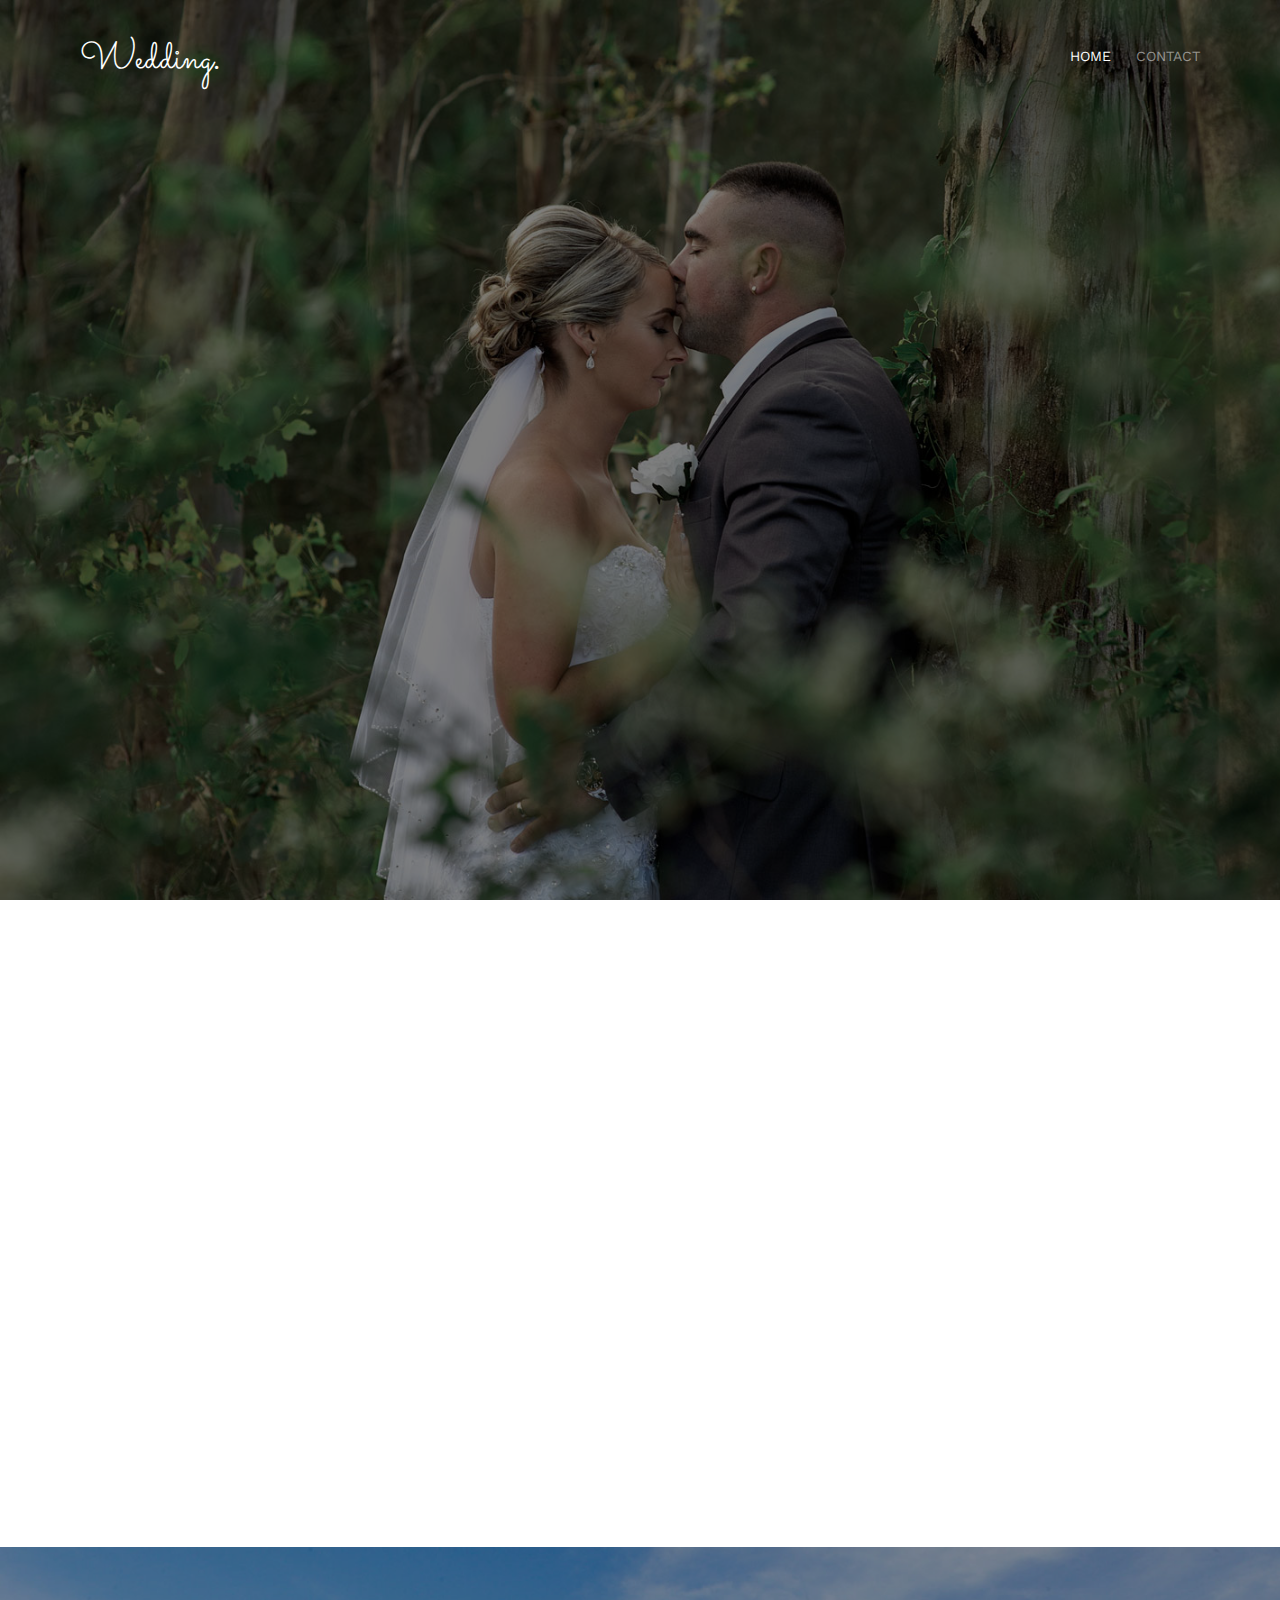
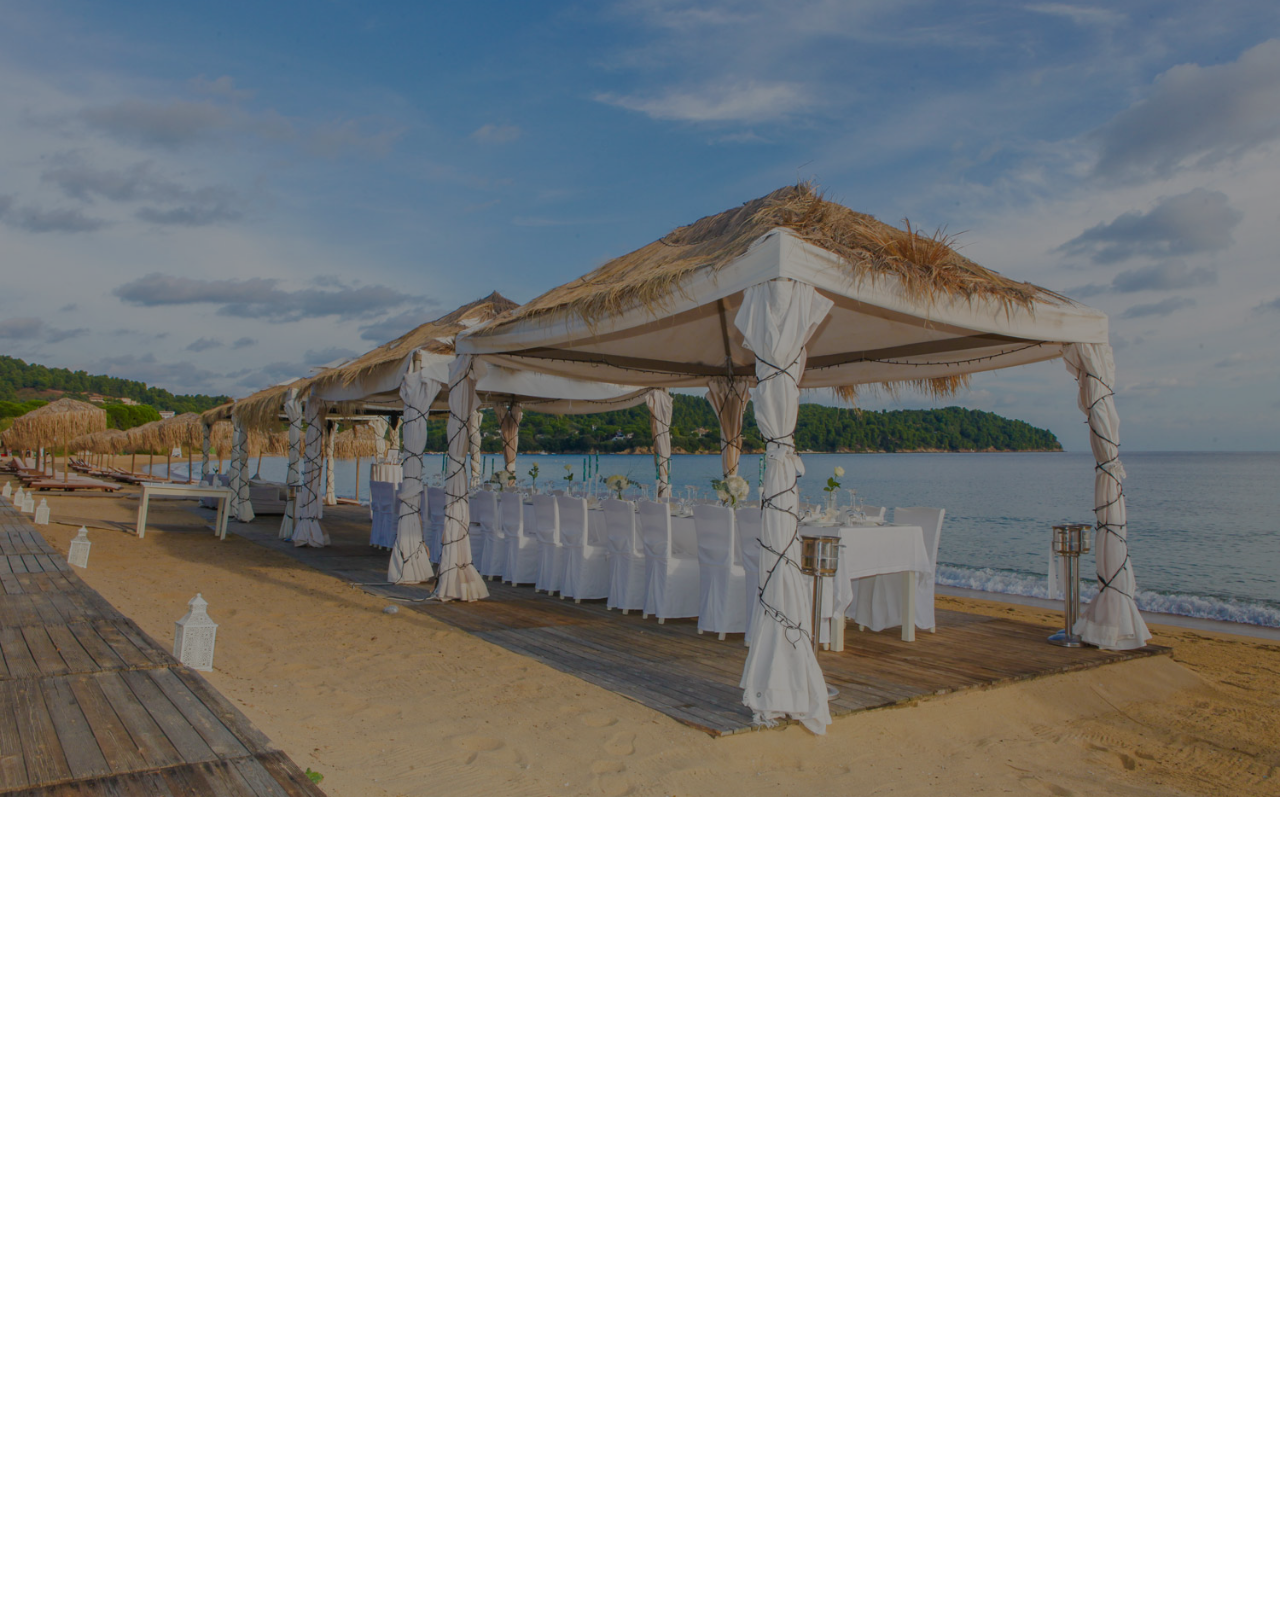
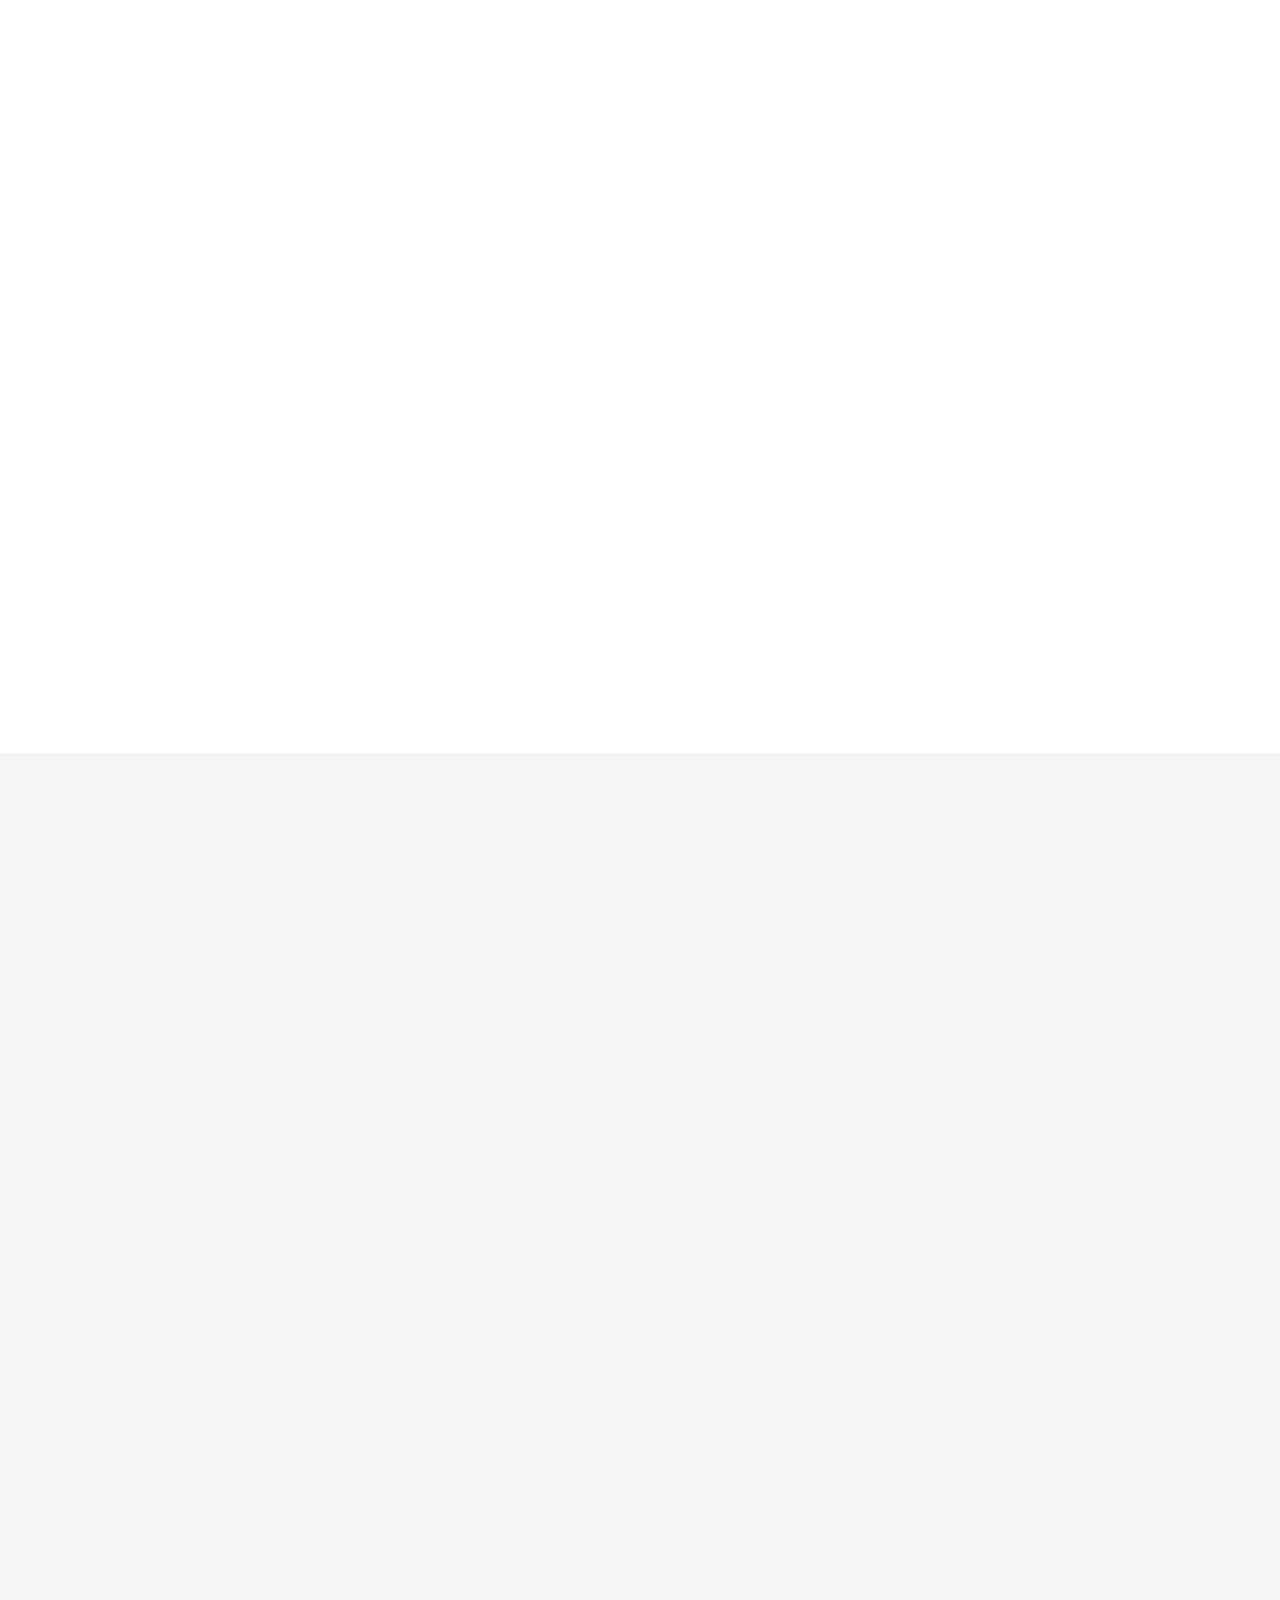
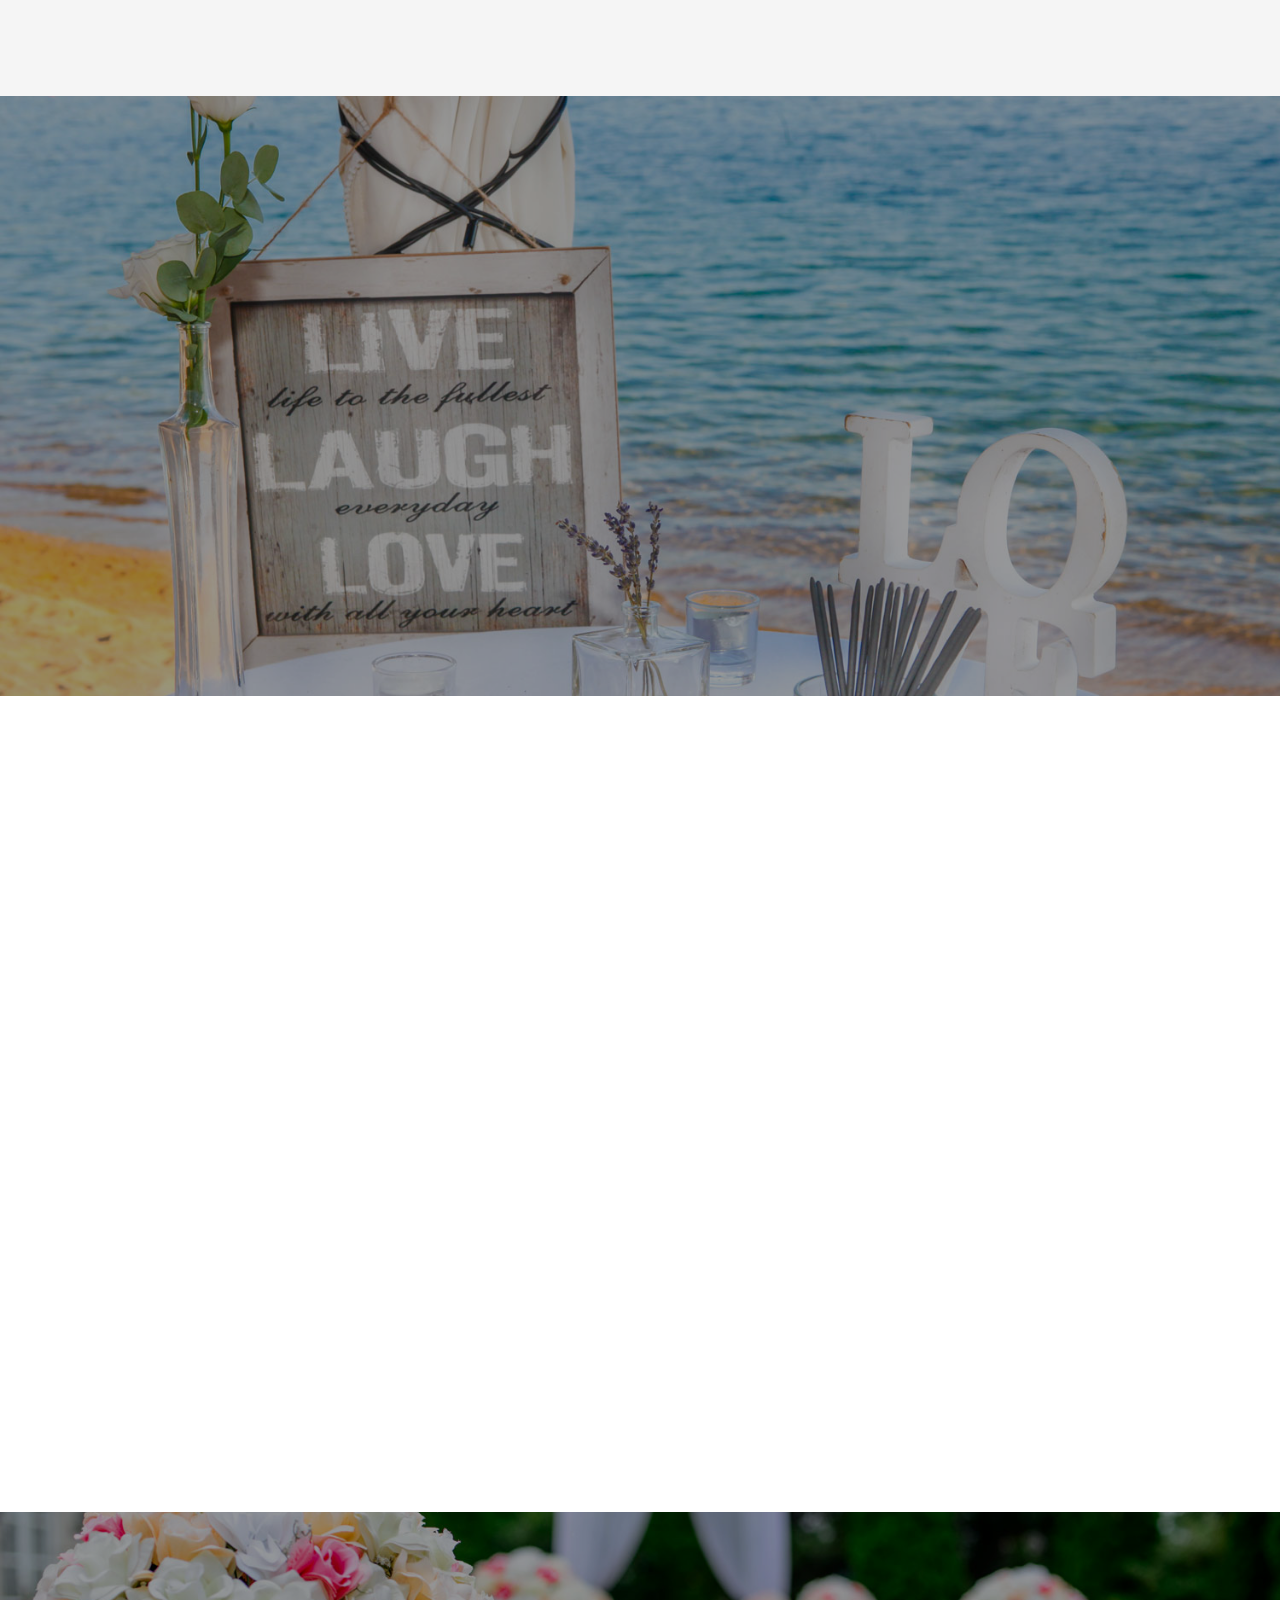
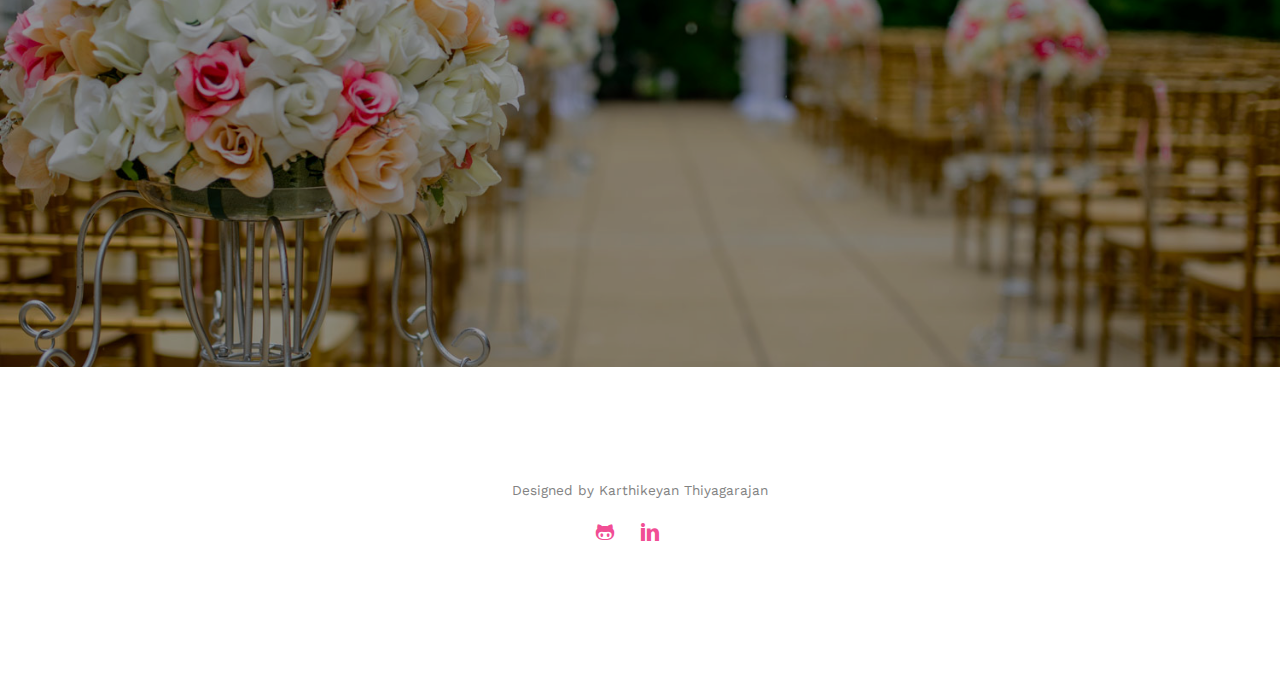
<file: keerthu-weds-ashwin.html>
<!DOCTYPE html>
<!--[if lt IE 7]>      <html class="no-js lt-ie9 lt-ie8 lt-ie7"> <![endif]-->
<!--[if IE 7]>         <html class="no-js lt-ie9 lt-ie8"> <![endif]-->
<!--[if IE 8]>         <html class="no-js lt-ie9"> <![endif]-->
<!--[if gt IE 8]><!--> <html class="no-js"> <!--<![endif]-->
	<head>
	<meta charset="utf-8">
	<meta http-equiv="X-UA-Compatible" content="IE=edge">
	<title>Aswin weds Keerthu &#x1F499;</title>
	<meta name="viewport" content="width=device-width, initial-scale=1">
	<meta name="description" content="Free HTML5 Template by FREEHTML5.CO" />
	<meta name="keywords" content="free html5, free template, free bootstrap, html5, css3, mobile first, responsive" />
	<meta name="author" content="FREEHTML5.CO" />


  	<!-- Facebook and Twitter integration -->
	<meta property="og:title" content=""/>
	<meta property="og:image" content=""/>
	<meta property="og:url" content=""/>
	<meta property="og:site_name" content=""/>
	<meta property="og:description" content=""/>
	<meta name="twitter:title" content="" />
	<meta name="twitter:image" content="" />
	<meta name="twitter:url" content="" />
	<meta name="twitter:card" content="" />

	<link href='https://fonts.googleapis.com/css?family=Work+Sans:400,300,600,400italic,700' rel='stylesheet' type='text/css'>
	<link href="https://fonts.googleapis.com/css?family=Sacramento" rel="stylesheet">
	
	<!-- Animate.css -->
	<link rel="stylesheet" href="css/animate.css">
	<!-- Icomoon Icon Fonts-->
	<link rel="stylesheet" href="css/icomoon.css">
	<!-- Bootstrap  -->
	<link rel="stylesheet" href="css/bootstrap.css">

	<!-- Magnific Popup -->
	<link rel="stylesheet" href="css/magnific-popup.css">

	<!-- Owl Carousel  -->
	<link rel="stylesheet" href="css/owl.carousel.min.css">
	<link rel="stylesheet" href="css/owl.theme.default.min.css">

	<!-- Theme style  -->
	<link rel="stylesheet" href="css/style.css">

	<!-- Modernizr JS -->
	<script src="js/modernizr-2.6.2.min.js"></script>
	<!-- FOR IE9 below -->
	<!--[if lt IE 9]>
	<script src="js/respond.min.js"></script>
	<![endif]-->

	</head>
	<body>
		
	<div class="fh5co-loader"></div>
	
	<div id="page">
	<nav class="fh5co-nav" role="navigation">
		<div class="container">
			<div class="row">
				<div class="col-xs-2">
					<div id="fh5co-logo"><a href="index.html">Wedding<strong>.</strong></a></div>
				</div>
				<div class="col-xs-10 text-right menu-1">
					<ul>
						<li class="active"><a href="index.html">Home</a></li>
						<!-- <li><a href="about.html">Story</a></li> -->
						<!-- <li class="has-dropdown">
							<a href="services.html">Services</a>
							<ul class="dropdown">
								<li><a href="#">Web Design</a></li>
								<li><a href="#">eCommerce</a></li>
								<li><a href="#">Branding</a></li>
								<li><a href="#">API</a></li>
							</ul>
						</li> -->
						<!-- <li class="has-dropdown">
							<a href="gallery.html">Gallery</a>
							<ul class="dropdown">
								<li><a href="#">HTML5</a></li>
								<li><a href="#">CSS3</a></li>
								<li><a href="#">Sass</a></li>
								<li><a href="#">jQuery</a></li>
							</ul>
						</li> -->
						<li><a href="contact.html">Contact</a></li>
					</ul>
				</div>
			</div>
			
		</div>
	</nav>

	<header id="fh5co-header" class="fh5co-cover" role="banner" style="background-image:url(./images/img_bg_2.jpg);" data-stellar-background-ratio="0.5">
		<div class="overlay"></div>
		<div class="container">
			<div class="row">
				<div class="col-md-8 col-md-offset-2 text-center">
					<div class="display-t">
						<div class="display-tc animate-box" data-animate-effect="fadeIn">
							<h1 style="font-size: 99px;">Ashwin &amp; Keerthana</h1>
							<h2>We Are Getting Married</h2>
							<div class="simply-countdown simply-countdown-one"></div>
							<p><a target="_blank" href="https://calendar.google.com/event?action=TEMPLATE&amp;tmeid=NnNzbWNjYjQ2Z3EzNGJiNmNrcTNnYjlrNnNzM2diYjE3NWo2NmI5bWM4cDY4bzlwYzhyMzJwMXBjZyBrZWVydGhhbmFtYW5pdmFzYWdhbUBt&amp;tmsrc=keerthanamanivasagam%40gmail.com" class="btn btn-default btn-sm">Save the date</a></p>
						</div>
					</div>
				</div>
			</div>
		</div>
	</header>

	<div id="fh5co-couple">
		<div class="container">
			<div class="row">
				<div class="col-md-8 col-md-offset-2 text-center fh5co-heading animate-box">
					<h2>Hello!</h2>
					<h3>Febrauary 1st, 2021 Madurai, Tamilnadu</h3>
					<p>We invited you to celebrate our wedding</p>
				</div>
			</div>
			<div class="couple-wrap animate-box">
				<div class="couple-half">
					<div class="groom">
						<img src="images/groom.jpg" alt="groom" class="img-responsive">
					</div>
					<div class="desc-groom">
						<h3>Ashwin @ lakshmi narayanan</h3>
						<p>Soft spirit in hard world </p>
					</div>
				</div>
				<p class="heart text-center"><i class="icon-heart2"></i></p>
				<div class="couple-half">
					<div class="bride">
						<img src="images/bride.jpg" alt="groom" class="img-responsive">
					</div>
					<div class="desc-bride">
						<h3>Keerthana manivasagam</h3>
						<p>her vibe is pretty</p>
					</div>
				</div>
			</div>
		</div>
	</div>

	<div id="fh5co-event" class="fh5co-bg" style="background-image:url(./images/img_bg_3.jpg);">
		<div class="overlay"></div>
		<div class="container">
			<div class="row">
				<div class="col-md-8 col-md-offset-2 text-center fh5co-heading animate-box">
					<span>Our Special Events</span>
					<h2>Wedding Events</h2>
				</div>
			</div>
			<div class="row">
				<div class="display-t">
					<div class="display-tc">
						<div class="col-md-10 col-md-offset-1">
							<div class="col-md-6 col-sm-6 text-center">
								<div class="event-wrap animate-box">
									<h3>Reception Ceremony</h3>
									<div class="event-col">
										<i class="icon-clock"></i>
										<span>6:00 PM</span>
										<span>9:00 PM</span>
									</div>
									<div class="event-col">
										<i class="icon-calendar"></i>
										<span>Sunday 31</span>
										<span>Janauary, 2021</span>
									</div>
									<p>An intimate wedding ceremony is so romantic. More and more couples are choosing to opt for micro-wedding ceremonies witnessed by only their closest family and friends. Quite often, a small ceremony is followed up by a large reception.</p>
								</div>
							</div>
							<div class="col-md-6 col-sm-6 text-center">
								<div class="event-wrap animate-box">
									<h3>Grand Wedding</h3>
									<div class="event-col">
										<i class="icon-clock"></i>
										<span>9:30 AM</span>
										<span>12:00 AM</span>
									</div>
									<div class="event-col">
										<i class="icon-calendar"></i>
										<span>Monday 1</span>
										<span>February, 2021</span>
									</div>
									<p>We are tying knots on Feb 1st and on that day, we ask the pleasure of your presence and blessings  Destiny brought them together	and now love will seal their bond.. Forever.Fantasies do come true We're getting married! You're invited to attend Our Wedding Event.</p>
								</div>
							</div>
						</div>
					</div>
				</div>
			</div>
		</div>
	</div>

	<div id="fh5co-couple-story">
		<div class="container">
			<div class="row">
				<div class="col-md-8 col-md-offset-2 text-center fh5co-heading animate-box">
					<span>We Love Each Other</span>
					<h2>Our Story</h2>
					<p>Far far away, behind the word mountains, far from the countries Vokalia and Consonantia, there live the blind texts.</p>
				</div>
			</div>
			<div class="row">
				<div class="col-md-12 col-md-offset-0">
					<ul class="timeline animate-box">
						<li class="animate-box">
							<div class="timeline-badge" style="background-image:url(images/couple-1.jpg);"></div>
							<div class="timeline-panel">
								<div class="timeline-heading">
									<h3 class="timeline-title">First We Meet</h3>
									<span class="date">June 12, 2020</span>
								</div>
								<div class="timeline-body">
									<p>when we first met,both we didnot want to get involved with anyothers.we didnot have the time or energy and we didnot  think that we was ready for it ;but we got swept up in that and little by little ,we found ourshelf falling for us each other.</p>
								</div>
							</div>
						</li>
						<li class="timeline-inverted animate-box">
							<div class="timeline-badge" style="background-image:url(images/couple-2.jpg);"></div>
							<div class="timeline-panel">
								<div class="timeline-heading">
									<h3 class="timeline-title">First Date</h3>
									<span class="date">August 21, 2020</span>
								</div>
								<div class="timeline-body">
									<p>We fall in luv with personality,The words they say and their behavior the thoughts and opinions the moment we make and remember we lust with our eyes and love with our hearts.
									I would say it is completely possible to fall in love with someone without having a physical contact beacause it is pure ,raw love for them;
									who they are and what they are about</p>
								</div>
							</div>
						</li>
						<li class="animate-box">
							<div class="timeline-badge" style="background-image:url(images/couple-3.jpg);"></div>
							<div class="timeline-panel">
								<div class="timeline-heading">
									<h3 class="timeline-title">In A Relationship</h3>
									<span class="date">February 1, 2021</span>
								</div>
								<div class="timeline-body">
									<p>Perhaps it's the best way too fall in love. We fall in love with the sight of our soul not the sight through our eyes which may be misleading. A relationship  where you can be weird together is the best choice.</p>
								</div>
							</div>
						</li>
			    	</ul>
				</div>
			</div>
		</div>
	</div>

	<div id="fh5co-gallery" class="fh5co-section-gray">
		<div class="container">
			<div class="row">
				<div class="col-md-8 col-md-offset-2 text-center fh5co-heading animate-box">
					<span>Our Memories</span>
					<h2>Wedding Gallery</h2>
					<p>There is never a time or place for true love.It happens accidently in a heartbeat, in a single flashing, throbbing moment.<br> So many of my smiles begin. with you ...</p>
				</div>
			</div>
			<div class="row row-bottom-padded-md">
				<div class="col-md-12">
					<ul id="fh5co-gallery-list">
						
						<!-- <li class="one-third animate-box" data-animate-effect="fadeIn" style="background-image: url(images/gallery-1.jpg); "> 
						<a href="images/gallery-1.jpg">
							<div class="case-studies-summary">
								<span>Photos</span>
								<h2>Two Glas of Juice</h2>
							</div>
						</a>
					</li> -->
					<li class="one-third animate-box zoom" data-animate-effect="fadeIn" style="background-image: url(images/wedding-cartoon.jpeg); left: 34%;">
						<a href="#" class="color-2">
							<div class="case-studies-summary">
								<span>Photos</span>
								<h2>Timer starts now!</h2>
							</div>
						</a>
					</li>


					<!-- <li class="one-third animate-box" data-animate-effect="fadeIn" style="background-image: url(images/gallery-3.jpg); ">
						<a href="#" class="color-3">
							<div class="case-studies-summary">
								<span>Photos</span>
								<h2>Beautiful sunset</h2>
							</div>
						</a>
					</li>
					<li class="one-third animate-box" data-animate-effect="fadeIn" style="background-image: url(images/gallery-4.jpg); ">
						<a href="#" class="color-4">
							<div class="case-studies-summary">
								<span>Photos</span>
								<h2>Company's Conference Room</h2>
							</div>
						</a>
					</li>

						<li class="one-third animate-box" data-animate-effect="fadeIn" style="background-image: url(images/gallery-5.jpg); ">
							<a href="#" class="color-3">
								<div class="case-studies-summary">
									<span>Photos</span>
									<h2>Useful baskets</h2>
								</div>
							</a>
						</li>
						<li class="one-third animate-box" data-animate-effect="fadeIn" style="background-image: url(images/gallery-6.jpg); ">
							<a href="#" class="color-4">
								<div class="case-studies-summary">
									<span>Photos</span>
									<h2>Skater man in the road</h2>
								</div>
							</a>
						</li>

						<li class="one-third animate-box" data-animate-effect="fadeIn" style="background-image: url(images/gallery-7.jpg); ">
							<a href="#" class="color-4">
								<div class="case-studies-summary">
									<span>Photos</span>
									<h2>Two Glas of Juice</h2>
								</div>
							</a>
						</li>

						<li class="one-third animate-box" data-animate-effect="fadeIn" style="background-image: url(images/gallery-8.jpg); "> 
							<a href="#" class="color-5">
								<div class="case-studies-summary">
									<span>Photos</span>
									<h2>Timer starts now!</h2>
								</div>
							</a>
						</li>
						<li class="one-third animate-box" data-animate-effect="fadeIn" style="background-image: url(images/gallery-9.jpg); ">
							<a href="#" class="color-6">
								<div class="case-studies-summary">
									<span>Photos</span>
									<h2>Beautiful sunset</h2>
								</div>
							</a>
						</li> -->
					</ul>		
				</div>
			</div>
		</div>
	</div>

	<div id="fh5co-counter" class="fh5co-bg fh5co-counter" style="background-image:url(images/img_bg_5.jpg);">
		<div class="overlay"></div>
		<div class="container">
			<div class="row">
				<div class="display-t">
					<div class="display-tc">
						<div class="col-md-3 col-sm-6 animate-box">
							<div class="feature-center">
								<span class="icon">
									<i class="icon-users"></i>
								</span>

								<span class="counter js-counter" data-from="0" data-to="1000" data-speed="5000" data-refresh-interval="50">1</span>
								<span class="counter-label">Estimated Guest</span>

							</div>
						</div>
						<div class="col-md-3 col-sm-6 animate-box">
							<div class="feature-center">
								<span class="icon">
									<i class="icon-user"></i>
								</span>

								<span class="counter js-counter" data-from="0" data-to="1500" data-speed="5000" data-refresh-interval="50">1</span>
								<span class="counter-label">We Catter</span>
							</div>
						</div>
						<div class="col-md-3 col-sm-6 animate-box">
							<div class="feature-center">
								<span class="icon">
									<i class="icon-calendar"></i>
								</span>
								<span class="counter js-counter" data-from="0" data-to="402" data-speed="5000" data-refresh-interval="50">1</span>
								<span class="counter-label">Events Done</span>
							</div>
						</div>
						<div class="col-md-3 col-sm-6 animate-box">
							<div class="feature-center">
								<span class="icon">
									<i class="icon-clock"></i>
								</span>

								<span class="counter js-counter" data-from="0" data-to="2345" data-speed="5000" data-refresh-interval="50">1</span>
								<span class="counter-label">Hours Spent</span>

							</div>
						</div>
					</div>
				</div>
			</div>
		</div>
	</div>

	<div id="fh5co-testimonial">
		<div class="container">
			<div class="row">
				<div class="row animate-box">
					<div class="col-md-8 col-md-offset-2 text-center fh5co-heading">
						<span>Best Wishes</span>
						<h2>Friends Wishes</h2>
					</div>
				</div>
				<div class="row">
					<div class="col-md-12 animate-box">
						<div class="wrap-testimony">
							<div class="owl-carousel-fullwidth">
								<div class="item">
									<div class="testimony-slide active text-center">
										<figure>
											<img src="images/karthi.jpg" alt="user">
										</figure>
										<span>Karthikeyan Thiyagarajan,</span>
										<blockquote>
											<p>" You have finally found a happily ever after. I hope he will turn out to be exactly what you want him to be or even exceed your greatest expectations. I am sure you will have the most blissful marriage."</p>
										</blockquote>
									</div>
								</div>
								<div class="item">
									<div class="testimony-slide active text-center">
										<figure>
											<img src="images/sethu.jpeg" alt="user">
										</figure>
										<span>Sethu Bharathi K,</span>
										<blockquote>
											<p>"An immaculate lady with the man of her dreams. Happy married life dear sister. You have made us all proud, which easily makes you the greatest role-model in our family."</p>
										</blockquote>
									</div>
								</div>
								<div class="item">
									<div class="testimony-slide active text-center">
										<figure>
											<img src="images/manoj.jpeg" alt="user">
										</figure>
										<span>Manoj kumar P,</span>
										<blockquote>
											<p>"Everlasting love is all I wish for you. Congratulations to my big sister who has been the most responsible and loveliest person. Today marks the start of a fairytale, only this time, it has the best lead character."</p>
											 <kbd>Happy married life keerthana 💖 🐒</kbd>
										</blockquote>
									</div>
								</div>
							</div>
						</div>
					</div>
				</div>
			</div>
		</div>
	</div>

	<div id="fh5co-services" class="fh5co-section-gray hide">
		<div class="container">
			
			<div class="row animate-box">
				<div class="col-md-8 col-md-offset-2 text-center fh5co-heading">
					<h2>We Offer Services</h2>
					<p>Dignissimos asperiores vitae velit veniam totam fuga molestias accusamus alias autem provident. Odit ab aliquam dolor eius.</p>
				</div>
			</div>

			<div class="row">
				<div class="col-md-6">
					<div class="feature-left animate-box" data-animate-effect="fadeInLeft">
						<span class="icon">
							<i class="icon-calendar"></i>
						</span>
						<div class="feature-copy">
							<h3>We Organized Events</h3>
							<p>Facilis ipsum reprehenderit nemo molestias. Aut cum mollitia reprehenderit. Eos cumque dicta adipisci architecto culpa amet.</p>
						</div>
					</div>

					<div class="feature-left animate-box" data-animate-effect="fadeInLeft">
						<span class="icon">
							<i class="icon-image"></i>
						</span>
						<div class="feature-copy">
							<h3>Photoshoot</h3>
							<p>Facilis ipsum reprehenderit nemo molestias. Aut cum mollitia reprehenderit. Eos cumque dicta adipisci architecto culpa amet.</p>
						</div>
					</div>

					<div class="feature-left animate-box" data-animate-effect="fadeInLeft">
						<span class="icon">
							<i class="icon-video"></i>
						</span>
						<div class="feature-copy">
							<h3>Video Editing</h3>
							<p>Facilis ipsum reprehenderit nemo molestias. Aut cum mollitia reprehenderit. Eos cumque dicta adipisci architecto culpa amet.</p>
						</div>
					</div>

				</div>

				<div class="col-md-6 animate-box">
					<div class="fh5co-video fh5co-bg" style="background-image: url(images/img_bg_3.jpg); ">
						<a href="https://vimeo.com/channels/staffpicks/93951774" class="popup-vimeo"><i class="icon-video2"></i></a>
						<div class="overlay"></div>
					</div>
				</div>
			</div>

			
		</div>
	</div>


	<div id="fh5co-started" class="fh5co-bg" style="background-image:url(images/img_bg_4.jpg);">
		<div class="overlay"></div>
		<div class="container">
			<div class="row animate-box">
				<div class="col-md-8 col-md-offset-2 text-center fh5co-heading">
					<h2>Are You Attending?</h2>
					<p>Please Fill-up the form to notify you that you're attending. Thanks.</p>
				</div>
			</div>
			<div class="row animate-box">
				<div class="col-md-10 col-md-offset-1">
					<form class="form-inline">
						<div class="col-md-4 col-sm-4">
							<div class="form-group">
								<label for="name" class="sr-only">Name</label>
								<input type="name" class="form-control" id="name" placeholder="Name">
							</div>
						</div>
						<div class="col-md-4 col-sm-4">
							<div class="form-group">
								<label for="email" class="sr-only">Email</label>
								<input type="email" class="form-control" id="email" placeholder="Email">
							</div>
						</div>
						<div class="col-md-4 col-sm-4">
							<button type="submit" class="btn btn-default btn-block">I am Attending</button>
						</div>
					</form>
				</div>
			</div>
		</div>
	</div>

	<footer id="fh5co-footer" role="contentinfo">
		<div class="container">

			<div class="row copyright">
				<div class="col-md-12 text-center">
					<p>
						<small class="block">Designed by Karthikeyan Thiyagarajan</small>
					</p>
					<p>
						<ul class="fh5co-social-icons">
							<li><a target="_blank" href="https://github.com/karthikeyan-thiyagarajan"><i class="icon icon-github"></i></a></li>
							<li><a target="_blank" href="https://www.linkedin.com/in/karthikeyan-thiyagarajan-266077139/"><i class="icon icon-linkedin"></i></a></li>
							<li><a target="_blank" href="https://github.com/karthikeyan-thiyagarajan/wedding-k"><i class="icon icon-git"></i></a></li>
						</ul>
					</p>
				</div>
			</div>

		</div>
	</footer>
	</div>

	<div class="gototop js-top">
		<a href="#" class="js-gotop"><i class="icon-arrow-up"></i></a>
	</div>
	
	<!-- jQuery -->
	<script src="js/jquery.min.js"></script>
	<!-- jQuery Easing -->
	<script src="js/jquery.easing.1.3.js"></script>
	<!-- Bootstrap -->
	<script src="js/bootstrap.min.js"></script>
	<!-- Waypoints -->
	<script src="js/jquery.waypoints.min.js"></script>
	<!-- Carousel -->
	<script src="js/owl.carousel.min.js"></script>
	<!-- countTo -->
	<script src="js/jquery.countTo.js"></script>

	<!-- Stellar -->
	<script src="js/jquery.stellar.min.js"></script>
	<!-- Magnific Popup -->
	<script src="js/jquery.magnific-popup.min.js"></script>
	<script src="js/magnific-popup-options.js"></script>

	<!-- // <script src="https://cdnjs.cloudflare.com/ajax/libs/prism/0.0.1/prism.min.js"></script> -->
	<script src="js/simplyCountdown.js"></script>
	<!-- Main -->
	<script src="js/main.js"></script>

	<script>
    var d = new Date("January 31, 2021 06:00:00");

    // default example
    simplyCountdown('.simply-countdown-one', {
        year: d.getFullYear(),
        month: d.getMonth() + 1,
        day: d.getDate()
    });

    //jQuery example
    $('#simply-countdown-losange').simplyCountdown({
        year: d.getFullYear(),
        month: d.getMonth() + 1,
        day: d.getDate(),
        enableUtc: false
    });
</script>

	</body>
</html>
</file>
<file: css/icomoon.css>
@font-face {
  font-family: 'icomoon';
  src:  url('../fonts/icomoon/icomoon.eot?6iuir');
  src:  url('../fonts/icomoon/icomoon.eot?6iuir#iefix') format('embedded-opentype'),
    url('../fonts/icomoon/icomoon.ttf?6iuir') format('truetype'),
    url('../fonts/icomoon/icomoon.woff?6iuir') format('woff'),
    url('../fonts/icomoon/icomoon.svg?6iuir#icomoon') format('svg');
  font-weight: normal;
  font-style: normal;
}

[class^="icon-"], [class*=" icon-"] {
  /* use !important to prevent issues with browser extensions that change fonts */
  font-family: 'icomoon' !important;
  speak: none;
  font-style: normal;
  font-weight: normal;
  font-variant: normal;
  text-transform: none;
  line-height: 1;

  /* Better Font Rendering =========== */
  -webkit-font-smoothing: antialiased;
  -moz-osx-font-smoothing: grayscale;
}

.icon-eye:before {
  content: "\e000";
}
.icon-paper-clip:before {
  content: "\e001";
}
.icon-mail:before {
  content: "\e002";
}
.icon-toggle:before {
  content: "\e003";
}
.icon-layout:before {
  content: "\e004";
}
.icon-link:before {
  content: "\e005";
}
.icon-bell:before {
  content: "\e006";
}
.icon-lock:before {
  content: "\e007";
}
.icon-unlock:before {
  content: "\e008";
}
.icon-ribbon:before {
  content: "\e009";
}
.icon-image:before {
  content: "\e010";
}
.icon-signal:before {
  content: "\e011";
}
.icon-target:before {
  content: "\e012";
}
.icon-clipboard:before {
  content: "\e013";
}
.icon-clock:before {
  content: "\e014";
}
.icon-watch:before {
  content: "\e015";
}
.icon-air-play:before {
  content: "\e016";
}
.icon-camera:before {
  content: "\e017";
}
.icon-video:before {
  content: "\e018";
}
.icon-disc:before {
  content: "\e019";
}
.icon-printer:before {
  content: "\e020";
}
.icon-monitor:before {
  content: "\e021";
}
.icon-server:before {
  content: "\e022";
}
.icon-cog:before {
  content: "\e023";
}
.icon-heart:before {
  content: "\e024";
}
.icon-paragraph:before {
  content: "\e025";
}
.icon-align-justify:before {
  content: "\e026";
}
.icon-align-left:before {
  content: "\e027";
}
.icon-align-center:before {
  content: "\e028";
}
.icon-align-right:before {
  content: "\e029";
}
.icon-book:before {
  content: "\e030";
}
.icon-layers:before {
  content: "\e031";
}
.icon-stack:before {
  content: "\e032";
}
.icon-stack-2:before {
  content: "\e033";
}
.icon-paper:before {
  content: "\e034";
}
.icon-paper-stack:before {
  content: "\e035";
}
.icon-search:before {
  content: "\e036";
}
.icon-zoom-in:before {
  content: "\e037";
}
.icon-zoom-out:before {
  content: "\e038";
}
.icon-reply:before {
  content: "\e039";
}
.icon-circle-plus:before {
  content: "\e040";
}
.icon-circle-minus:before {
  content: "\e041";
}
.icon-circle-check:before {
  content: "\e042";
}
.icon-circle-cross:before {
  content: "\e043";
}
.icon-square-plus:before {
  content: "\e044";
}
.icon-square-minus:before {
  content: "\e045";
}
.icon-square-check:before {
  content: "\e046";
}
.icon-square-cross:before {
  content: "\e047";
}
.icon-microphone:before {
  content: "\e048";
}
.icon-record:before {
  content: "\e049";
}
.icon-skip-back:before {
  content: "\e050";
}
.icon-rewind:before {
  content: "\e051";
}
.icon-play:before {
  content: "\e052";
}
.icon-pause:before {
  content: "\e053";
}
.icon-stop:before {
  content: "\e054";
}
.icon-fast-forward:before {
  content: "\e055";
}
.icon-skip-forward:before {
  content: "\e056";
}
.icon-shuffle:before {
  content: "\e057";
}
.icon-repeat:before {
  content: "\e058";
}
.icon-folder:before {
  content: "\e059";
}
.icon-umbrella:before {
  content: "\e060";
}
.icon-moon:before {
  content: "\e061";
}
.icon-thermometer:before {
  content: "\e062";
}
.icon-drop:before {
  content: "\e063";
}
.icon-sun:before {
  content: "\e064";
}
.icon-cloud:before {
  content: "\e065";
}
.icon-cloud-upload:before {
  content: "\e066";
}
.icon-cloud-download:before {
  content: "\e067";
}
.icon-upload:before {
  content: "\e068";
}
.icon-download:before {
  content: "\e069";
}
.icon-location:before {
  content: "\e070";
}
.icon-location-2:before {
  content: "\e071";
}
.icon-map:before {
  content: "\e072";
}
.icon-battery:before {
  content: "\e073";
}
.icon-head:before {
  content: "\e074";
}
.icon-briefcase:before {
  content: "\e075";
}
.icon-speech-bubble:before {
  content: "\e076";
}
.icon-anchor:before {
  content: "\e077";
}
.icon-globe:before {
  content: "\e078";
}
.icon-box:before {
  content: "\e079";
}
.icon-reload:before {
  content: "\e080";
}
.icon-share:before {
  content: "\e081";
}
.icon-marquee:before {
  content: "\e082";
}
.icon-marquee-plus:before {
  content: "\e083";
}
.icon-marquee-minus:before {
  content: "\e084";
}
.icon-tag:before {
  content: "\e085";
}
.icon-power:before {
  content: "\e086";
}
.icon-command:before {
  content: "\e087";
}
.icon-alt:before {
  content: "\e088";
}
.icon-esc:before {
  content: "\e089";
}
.icon-bar-graph:before {
  content: "\e090";
}
.icon-bar-graph-2:before {
  content: "\e091";
}
.icon-pie-graph:before {
  content: "\e092";
}
.icon-star:before {
  content: "\e093";
}
.icon-arrow-left:before {
  content: "\e094";
}
.icon-arrow-right:before {
  content: "\e095";
}
.icon-arrow-up:before {
  content: "\e096";
}
.icon-arrow-down:before {
  content: "\e097";
}
.icon-volume:before {
  content: "\e098";
}
.icon-mute:before {
  content: "\e099";
}
.icon-content-right:before {
  content: "\e100";
}
.icon-content-left:before {
  content: "\e101";
}
.icon-grid:before {
  content: "\e102";
}
.icon-grid-2:before {
  content: "\e103";
}
.icon-columns:before {
  content: "\e104";
}
.icon-loader:before {
  content: "\e105";
}
.icon-bag:before {
  content: "\e106";
}
.icon-ban:before {
  content: "\e107";
}
.icon-flag:before {
  content: "\e108";
}
.icon-trash:before {
  content: "\e109";
}
.icon-expand:before {
  content: "\e110";
}
.icon-contract:before {
  content: "\e111";
}
.icon-maximize:before {
  content: "\e112";
}
.icon-minimize:before {
  content: "\e113";
}
.icon-plus:before {
  content: "\e114";
}
.icon-minus:before {
  content: "\e115";
}
.icon-check:before {
  content: "\e116";
}
.icon-cross:before {
  content: "\e117";
}
.icon-move:before {
  content: "\e118";
}
.icon-delete:before {
  content: "\e119";
}
.icon-menu:before {
  content: "\e120";
}
.icon-archive:before {
  content: "\e121";
}
.icon-inbox:before {
  content: "\e122";
}
.icon-outbox:before {
  content: "\e123";
}
.icon-file:before {
  content: "\e124";
}
.icon-file-add:before {
  content: "\e125";
}
.icon-file-subtract:before {
  content: "\e126";
}
.icon-help:before {
  content: "\e127";
}
.icon-open:before {
  content: "\e128";
}
.icon-ellipsis:before {
  content: "\e129";
}
.icon-add-to-list:before {
  content: "\e900";
}
.icon-classic-computer:before {
  content: "\e901";
}
.icon-controller-fast-backward:before {
  content: "\e902";
}
.icon-creative-commons-attribution:before {
  content: "\e903";
}
.icon-creative-commons-noderivs:before {
  content: "\e904";
}
.icon-creative-commons-noncommercial-eu:before {
  content: "\e905";
}
.icon-creative-commons-noncommercial-us:before {
  content: "\e906";
}
.icon-creative-commons-public-domain:before {
  content: "\e907";
}
.icon-creative-commons-remix:before {
  content: "\e908";
}
.icon-creative-commons-share:before {
  content: "\e909";
}
.icon-creative-commons-sharealike:before {
  content: "\e90a";
}
.icon-creative-commons:before {
  content: "\e90b";
}
.icon-document-landscape:before {
  content: "\e90c";
}
.icon-remove-user:before {
  content: "\e90d";
}
.icon-warning:before {
  content: "\e90e";
}
.icon-arrow-bold-down:before {
  content: "\e90f";
}
.icon-arrow-bold-left:before {
  content: "\e910";
}
.icon-arrow-bold-right:before {
  content: "\e911";
}
.icon-arrow-bold-up:before {
  content: "\e912";
}
.icon-arrow-down2:before {
  content: "\e913";
}
.icon-arrow-left2:before {
  content: "\e914";
}
.icon-arrow-long-down:before {
  content: "\e915";
}
.icon-arrow-long-left:before {
  content: "\e916";
}
.icon-arrow-long-right:before {
  content: "\e917";
}
.icon-arrow-long-up:before {
  content: "\e918";
}
.icon-arrow-right2:before {
  content: "\e919";
}
.icon-arrow-up2:before {
  content: "\e91a";
}
.icon-arrow-with-circle-down:before {
  content: "\e91b";
}
.icon-arrow-with-circle-left:before {
  content: "\e91c";
}
.icon-arrow-with-circle-right:before {
  content: "\e91d";
}
.icon-arrow-with-circle-up:before {
  content: "\e91e";
}
.icon-bookmark:before {
  content: "\e91f";
}
.icon-bookmarks:before {
  content: "\e920";
}
.icon-chevron-down:before {
  content: "\e921";
}
.icon-chevron-left:before {
  content: "\e922";
}
.icon-chevron-right:before {
  content: "\e923";
}
.icon-chevron-small-down:before {
  content: "\e924";
}
.icon-chevron-small-left:before {
  content: "\e925";
}
.icon-chevron-small-right:before {
  content: "\e926";
}
.icon-chevron-small-up:before {
  content: "\e927";
}
.icon-chevron-thin-down:before {
  content: "\e928";
}
.icon-chevron-thin-left:before {
  content: "\e929";
}
.icon-chevron-thin-right:before {
  content: "\e92a";
}
.icon-chevron-thin-up:before {
  content: "\e92b";
}
.icon-chevron-up:before {
  content: "\e92c";
}
.icon-chevron-with-circle-down:before {
  content: "\e92d";
}
.icon-chevron-with-circle-left:before {
  content: "\e92e";
}
.icon-chevron-with-circle-right:before {
  content: "\e92f";
}
.icon-chevron-with-circle-up:before {
  content: "\e930";
}
.icon-cloud2:before {
  content: "\e931";
}
.icon-controller-fast-forward:before {
  content: "\e932";
}
.icon-controller-jump-to-start:before {
  content: "\e933";
}
.icon-controller-next:before {
  content: "\e934";
}
.icon-controller-paus:before {
  content: "\e935";
}
.icon-controller-play:before {
  content: "\e936";
}
.icon-controller-record:before {
  content: "\e937";
}
.icon-controller-stop:before {
  content: "\e938";
}
.icon-controller-volume:before {
  content: "\e939";
}
.icon-dot-single:before {
  content: "\e93a";
}
.icon-dots-three-horizontal:before {
  content: "\e93b";
}
.icon-dots-three-vertical:before {
  content: "\e93c";
}
.icon-dots-two-horizontal:before {
  content: "\e93d";
}
.icon-dots-two-vertical:before {
  content: "\e93e";
}
.icon-download2:before {
  content: "\e93f";
}
.icon-emoji-flirt:before {
  content: "\e940";
}
.icon-flow-branch:before {
  content: "\e941";
}
.icon-flow-cascade:before {
  content: "\e942";
}
.icon-flow-line:before {
  content: "\e943";
}
.icon-flow-parallel:before {
  content: "\e944";
}
.icon-flow-tree:before {
  content: "\e945";
}
.icon-install:before {
  content: "\e946";
}
.icon-layers2:before {
  content: "\e947";
}
.icon-open-book:before {
  content: "\e948";
}
.icon-resize-100:before {
  content: "\e949";
}
.icon-resize-full-screen:before {
  content: "\e94a";
}
.icon-save:before {
  content: "\e94b";
}
.icon-select-arrows:before {
  content: "\e94c";
}
.icon-sound-mute:before {
  content: "\e94d";
}
.icon-sound:before {
  content: "\e94e";
}
.icon-trash2:before {
  content: "\e94f";
}
.icon-triangle-down:before {
  content: "\e950";
}
.icon-triangle-left:before {
  content: "\e951";
}
.icon-triangle-right:before {
  content: "\e952";
}
.icon-triangle-up:before {
  content: "\e953";
}
.icon-uninstall:before {
  content: "\e954";
}
.icon-upload-to-cloud:before {
  content: "\e955";
}
.icon-upload2:before {
  content: "\e956";
}
.icon-add-user:before {
  content: "\e957";
}
.icon-address:before {
  content: "\e958";
}
.icon-adjust:before {
  content: "\e959";
}
.icon-air:before {
  content: "\e95a";
}
.icon-aircraft-landing:before {
  content: "\e95b";
}
.icon-aircraft-take-off:before {
  content: "\e95c";
}
.icon-aircraft:before {
  content: "\e95d";
}
.icon-align-bottom:before {
  content: "\e95e";
}
.icon-align-horizontal-middle:before {
  content: "\e95f";
}
.icon-align-left2:before {
  content: "\e960";
}
.icon-align-right2:before {
  content: "\e961";
}
.icon-align-top:before {
  content: "\e962";
}
.icon-align-vertical-middle:before {
  content: "\e963";
}
.icon-archive2:before {
  content: "\e964";
}
.icon-area-graph:before {
  content: "\e965";
}
.icon-attachment:before {
  content: "\e966";
}
.icon-awareness-ribbon:before {
  content: "\e967";
}
.icon-back-in-time:before {
  content: "\e968";
}
.icon-back:before {
  content: "\e969";
}
.icon-bar-graph2:before {
  content: "\e96a";
}
.icon-battery2:before {
  content: "\e96b";
}
.icon-beamed-note:before {
  content: "\e96c";
}
.icon-bell2:before {
  content: "\e96d";
}
.icon-blackboard:before {
  content: "\e96e";
}
.icon-block:before {
  content: "\e96f";
}
.icon-book2:before {
  content: "\e970";
}
.icon-bowl:before {
  content: "\e971";
}
.icon-box2:before {
  content: "\e972";
}
.icon-briefcase2:before {
  content: "\e973";
}
.icon-browser:before {
  content: "\e974";
}
.icon-brush:before {
  content: "\e975";
}
.icon-bucket:before {
  content: "\e976";
}
.icon-cake:before {
  content: "\e977";
}
.icon-calculator:before {
  content: "\e978";
}
.icon-calendar:before {
  content: "\e979";
}
.icon-camera2:before {
  content: "\e97a";
}
.icon-ccw:before {
  content: "\e97b";
}
.icon-chat:before {
  content: "\e97c";
}
.icon-check2:before {
  content: "\e97d";
}
.icon-circle-with-cross:before {
  content: "\e97e";
}
.icon-circle-with-minus:before {
  content: "\e97f";
}
.icon-circle-with-plus:before {
  content: "\e980";
}
.icon-circle:before {
  content: "\e981";
}
.icon-circular-graph:before {
  content: "\e982";
}
.icon-clapperboard:before {
  content: "\e983";
}
.icon-clipboard2:before {
  content: "\e984";
}
.icon-clock2:before {
  content: "\e985";
}
.icon-code:before {
  content: "\e986";
}
.icon-cog2:before {
  content: "\e987";
}
.icon-colours:before {
  content: "\e988";
}
.icon-compass:before {
  content: "\e989";
}
.icon-copy:before {
  content: "\e98a";
}
.icon-credit-card:before {
  content: "\e98b";
}
.icon-credit:before {
  content: "\e98c";
}
.icon-cross2:before {
  content: "\e98d";
}
.icon-cup:before {
  content: "\e98e";
}
.icon-cw:before {
  content: "\e98f";
}
.icon-cycle:before {
  content: "\e990";
}
.icon-database:before {
  content: "\e991";
}
.icon-dial-pad:before {
  content: "\e992";
}
.icon-direction:before {
  content: "\e993";
}
.icon-document:before {
  content: "\e994";
}
.icon-documents:before {
  content: "\e995";
}
.icon-drink:before {
  content: "\e996";
}
.icon-drive:before {
  content: "\e997";
}
.icon-drop2:before {
  content: "\e998";
}
.icon-edit:before {
  content: "\e999";
}
.icon-email:before {
  content: "\e99a";
}
.icon-emoji-happy:before {
  content: "\e99b";
}
.icon-emoji-neutral:before {
  content: "\e99c";
}
.icon-emoji-sad:before {
  content: "\e99d";
}
.icon-erase:before {
  content: "\e99e";
}
.icon-eraser:before {
  content: "\e99f";
}
.icon-export:before {
  content: "\e9a0";
}
.icon-eye2:before {
  content: "\e9a1";
}
.icon-feather:before {
  content: "\e9a2";
}
.icon-flag2:before {
  content: "\e9a3";
}
.icon-flash:before {
  content: "\e9a4";
}
.icon-flashlight:before {
  content: "\e9a5";
}
.icon-flat-brush:before {
  content: "\e9a6";
}
.icon-folder-images:before {
  content: "\e9a7";
}
.icon-folder-music:before {
  content: "\e9a8";
}
.icon-folder-video:before {
  content: "\e9a9";
}
.icon-folder2:before {
  content: "\e9aa";
}
.icon-forward:before {
  content: "\e9ab";
}
.icon-funnel:before {
  content: "\e9ac";
}
.icon-game-controller:before {
  content: "\e9ad";
}
.icon-gauge:before {
  content: "\e9ae";
}
.icon-globe2:before {
  content: "\e9af";
}
.icon-graduation-cap:before {
  content: "\e9b0";
}
.icon-grid2:before {
  content: "\e9b1";
}
.icon-hair-cross:before {
  content: "\e9b2";
}
.icon-hand:before {
  content: "\e9b3";
}
.icon-heart-outlined:before {
  content: "\e9b4";
}
.icon-heart2:before {
  content: "\e9b5";
}
.icon-help-with-circle:before {
  content: "\e9b6";
}
.icon-help2:before {
  content: "\e9b7";
}
.icon-home:before {
  content: "\e9b8";
}
.icon-hour-glass:before {
  content: "\e9b9";
}
.icon-image-inverted:before {
  content: "\e9ba";
}
.icon-image2:before {
  content: "\e9bb";
}
.icon-images:before {
  content: "\e9bc";
}
.icon-inbox2:before {
  content: "\e9bd";
}
.icon-infinity:before {
  content: "\e9be";
}
.icon-info-with-circle:before {
  content: "\e9bf";
}
.icon-info:before {
  content: "\e9c0";
}
.icon-key:before {
  content: "\e9c1";
}
.icon-keyboard:before {
  content: "\e9c2";
}
.icon-lab-flask:before {
  content: "\e9c3";
}
.icon-landline:before {
  content: "\e9c4";
}
.icon-language:before {
  content: "\e9c5";
}
.icon-laptop:before {
  content: "\e9c6";
}
.icon-leaf:before {
  content: "\e9c7";
}
.icon-level-down:before {
  content: "\e9c8";
}
.icon-level-up:before {
  content: "\e9c9";
}
.icon-lifebuoy:before {
  content: "\e9ca";
}
.icon-light-bulb:before {
  content: "\e9cb";
}
.icon-light-down:before {
  content: "\e9cc";
}
.icon-light-up:before {
  content: "\e9cd";
}
.icon-line-graph:before {
  content: "\e9ce";
}
.icon-link2:before {
  content: "\e9cf";
}
.icon-list:before {
  content: "\e9d0";
}
.icon-location-pin:before {
  content: "\e9d1";
}
.icon-location2:before {
  content: "\e9d2";
}
.icon-lock-open:before {
  content: "\e9d3";
}
.icon-lock2:before {
  content: "\e9d4";
}
.icon-log-out:before {
  content: "\e9d5";
}
.icon-login:before {
  content: "\e9d6";
}
.icon-loop:before {
  content: "\e9d7";
}
.icon-magnet:before {
  content: "\e9d8";
}
.icon-magnifying-glass:before {
  content: "\e9d9";
}
.icon-mail2:before {
  content: "\e9da";
}
.icon-man:before {
  content: "\e9db";
}
.icon-map2:before {
  content: "\e9dc";
}
.icon-mask:before {
  content: "\e9dd";
}
.icon-medal:before {
  content: "\e9de";
}
.icon-megaphone:before {
  content: "\e9df";
}
.icon-menu2:before {
  content: "\e9e0";
}
.icon-message:before {
  content: "\e9e1";
}
.icon-mic:before {
  content: "\e9e2";
}
.icon-minus2:before {
  content: "\e9e3";
}
.icon-mobile:before {
  content: "\e9e4";
}
.icon-modern-mic:before {
  content: "\e9e5";
}
.icon-moon2:before {
  content: "\e9e6";
}
.icon-mouse:before {
  content: "\e9e7";
}
.icon-music:before {
  content: "\e9e8";
}
.icon-network:before {
  content: "\e9e9";
}
.icon-new-message:before {
  content: "\e9ea";
}
.icon-new:before {
  content: "\e9eb";
}
.icon-news:before {
  content: "\e9ec";
}
.icon-note:before {
  content: "\e9ed";
}
.icon-notification:before {
  content: "\e9ee";
}
.icon-old-mobile:before {
  content: "\e9ef";
}
.icon-old-phone:before {
  content: "\e9f0";
}
.icon-palette:before {
  content: "\e9f1";
}
.icon-paper-plane:before {
  content: "\e9f2";
}
.icon-pencil:before {
  content: "\e9f3";
}
.icon-phone:before {
  content: "\e9f4";
}
.icon-pie-chart:before {
  content: "\e9f5";
}
.icon-pin:before {
  content: "\e9f6";
}
.icon-plus2:before {
  content: "\e9f7";
}
.icon-popup:before {
  content: "\e9f8";
}
.icon-power-plug:before {
  content: "\e9f9";
}
.icon-price-ribbon:before {
  content: "\e9fa";
}
.icon-price-tag:before {
  content: "\e9fb";
}
.icon-print:before {
  content: "\e9fc";
}
.icon-progress-empty:before {
  content: "\e9fd";
}
.icon-progress-full:before {
  content: "\e9fe";
}
.icon-progress-one:before {
  content: "\e9ff";
}
.icon-progress-two:before {
  content: "\ea00";
}
.icon-publish:before {
  content: "\ea01";
}
.icon-quote:before {
  content: "\ea02";
}
.icon-radio:before {
  content: "\ea03";
}
.icon-reply-all:before {
  content: "\ea04";
}
.icon-reply2:before {
  content: "\ea05";
}
.icon-retweet:before {
  content: "\ea06";
}
.icon-rocket:before {
  content: "\ea07";
}
.icon-round-brush:before {
  content: "\ea08";
}
.icon-rss:before {
  content: "\ea09";
}
.icon-ruler:before {
  content: "\ea0a";
}
.icon-scissors:before {
  content: "\ea0b";
}
.icon-share-alternitive:before {
  content: "\ea0c";
}
.icon-share2:before {
  content: "\ea0d";
}
.icon-shareable:before {
  content: "\ea0e";
}
.icon-shield:before {
  content: "\ea0f";
}
.icon-shop:before {
  content: "\ea10";
}
.icon-shopping-bag:before {
  content: "\ea11";
}
.icon-shopping-basket:before {
  content: "\ea12";
}
.icon-shopping-cart:before {
  content: "\ea13";
}
.icon-shuffle2:before {
  content: "\ea14";
}
.icon-signal2:before {
  content: "\ea15";
}
.icon-sound-mix:before {
  content: "\ea16";
}
.icon-sports-club:before {
  content: "\ea17";
}
.icon-spreadsheet:before {
  content: "\ea18";
}
.icon-squared-cross:before {
  content: "\ea19";
}
.icon-squared-minus:before {
  content: "\ea1a";
}
.icon-squared-plus:before {
  content: "\ea1b";
}
.icon-star-outlined:before {
  content: "\ea1c";
}
.icon-star2:before {
  content: "\ea1d";
}
.icon-stopwatch:before {
  content: "\ea1e";
}
.icon-suitcase:before {
  content: "\ea1f";
}
.icon-swap:before {
  content: "\ea20";
}
.icon-sweden:before {
  content: "\ea21";
}
.icon-switch:before {
  content: "\ea22";
}
.icon-tablet:before {
  content: "\ea23";
}
.icon-tag2:before {
  content: "\ea24";
}
.icon-text-document-inverted:before {
  content: "\ea25";
}
.icon-text-document:before {
  content: "\ea26";
}
.icon-text:before {
  content: "\ea27";
}
.icon-thermometer2:before {
  content: "\ea28";
}
.icon-thumbs-down:before {
  content: "\ea29";
}
.icon-thumbs-up:before {
  content: "\ea2a";
}
.icon-thunder-cloud:before {
  content: "\ea2b";
}
.icon-ticket:before {
  content: "\ea2c";
}
.icon-time-slot:before {
  content: "\ea2d";
}
.icon-tools:before {
  content: "\ea2e";
}
.icon-traffic-cone:before {
  content: "\ea2f";
}
.icon-tree:before {
  content: "\ea30";
}
.icon-trophy:before {
  content: "\ea31";
}
.icon-tv:before {
  content: "\ea32";
}
.icon-typing:before {
  content: "\ea33";
}
.icon-unread:before {
  content: "\ea34";
}
.icon-untag:before {
  content: "\ea35";
}
.icon-user:before {
  content: "\ea36";
}
.icon-users:before {
  content: "\ea37";
}
.icon-v-card:before {
  content: "\ea38";
}
.icon-video2:before {
  content: "\ea39";
}
.icon-vinyl:before {
  content: "\ea3a";
}
.icon-voicemail:before {
  content: "\ea3b";
}
.icon-wallet:before {
  content: "\ea3c";
}
.icon-water:before {
  content: "\ea3d";
}
.icon-px-with-circle:before {
  content: "\ea3e";
}
.icon-px:before {
  content: "\ea3f";
}
.icon-basecamp:before {
  content: "\ea40";
}
.icon-behance:before {
  content: "\ea41";
}
.icon-creative-cloud:before {
  content: "\ea42";
}
.icon-dropbox:before {
  content: "\ea43";
}
.icon-evernote:before {
  content: "\ea44";
}
.icon-flattr:before {
  content: "\ea45";
}
.icon-foursquare:before {
  content: "\ea46";
}
.icon-google-drive:before {
  content: "\ea47";
}
.icon-google-hangouts:before {
  content: "\ea48";
}
.icon-grooveshark:before {
  content: "\ea49";
}
.icon-icloud:before {
  content: "\ea4a";
}
.icon-mixi:before {
  content: "\ea4b";
}
.icon-onedrive:before {
  content: "\ea4c";
}
.icon-paypal:before {
  content: "\ea4d";
}
.icon-picasa:before {
  content: "\ea4e";
}
.icon-qq:before {
  content: "\ea4f";
}
.icon-rdio-with-circle:before {
  content: "\ea50";
}
.icon-renren:before {
  content: "\ea51";
}
.icon-scribd:before {
  content: "\ea52";
}
.icon-sina-weibo:before {
  content: "\ea53";
}
.icon-skype-with-circle:before {
  content: "\ea54";
}
.icon-skype:before {
  content: "\ea55";
}
.icon-slideshare:before {
  content: "\ea56";
}
.icon-smashing:before {
  content: "\ea57";
}
.icon-soundcloud:before {
  content: "\ea58";
}
.icon-spotify-with-circle:before {
  content: "\ea59";
}
.icon-spotify:before {
  content: "\ea5a";
}
.icon-swarm:before {
  content: "\ea5b";
}
.icon-vine-with-circle:before {
  content: "\ea5c";
}
.icon-vine:before {
  content: "\ea5d";
}
.icon-vk-alternitive:before {
  content: "\ea5e";
}
.icon-vk-with-circle:before {
  content: "\ea5f";
}
.icon-vk:before {
  content: "\ea60";
}
.icon-xing-with-circle:before {
  content: "\ea61";
}
.icon-xing:before {
  content: "\ea62";
}
.icon-yelp:before {
  content: "\ea63";
}
.icon-dribbble-with-circle:before {
  content: "\ea64";
}
.icon-dribbble:before {
  content: "\ea65";
}
.icon-facebook-with-circle:before {
  content: "\ea66";
}
.icon-facebook:before {
  content: "\ea67";
}
.icon-flickr-with-circle:before {
  content: "\ea68";
}
.icon-flickr:before {
  content: "\ea69";
}
.icon-github-with-circle:before {
  content: "\ea6a";
}
.icon-github:before {
  content: "\ea6b";
}
.icon-google-with-circle:before {
  content: "\ea6c";
}
.icon-google:before {
  content: "\ea6d";
}
.icon-instagram-with-circle:before {
  content: "\ea6e";
}
.icon-instagram:before {
  content: "\ea6f";
}
.icon-lastfm-with-circle:before {
  content: "\ea70";
}
.icon-lastfm:before {
  content: "\ea71";
}
.icon-linkedin-with-circle:before {
  content: "\ea72";
}
.icon-linkedin:before {
  content: "\ea73";
}
.icon-pinterest-with-circle:before {
  content: "\ea74";
}
.icon-pinterest:before {
  content: "\ea75";
}
.icon-rdio:before {
  content: "\ea76";
}
.icon-stumbleupon-with-circle:before {
  content: "\ea77";
}
.icon-stumbleupon:before {
  content: "\ea78";
}
.icon-tumblr-with-circle:before {
  content: "\ea79";
}
.icon-tumblr:before {
  content: "\ea7a";
}
.icon-twitter-with-circle:before {
  content: "\ea7b";
}
.icon-twitter:before {
  content: "\ea7c";
}
.icon-vimeo-with-circle:before {
  content: "\ea7d";
}
.icon-vimeo:before {
  content: "\ea7e";
}
.icon-youtube-with-circle:before {
  content: "\ea7f";
}
.icon-youtube:before {
  content: "\ea80";
}
</file>
<file: css/style.css>
@font-face {
  font-family: 'icomoon';
  src: url("../fonts/icomoon/icomoon.eot?srf3rx");
  src: url("../fonts/icomoon/icomoon.eot?srf3rx#iefix") format("embedded-opentype"), url("../fonts/icomoon/icomoon.ttf?srf3rx") format("truetype"), url("../fonts/icomoon/icomoon.woff?srf3rx") format("woff"), url("../fonts/icomoon/icomoon.svg?srf3rx#icomoon") format("svg");
  font-weight: normal;
  font-style: normal;
}
/* =======================================================
*
* 	Template Style 
*
* ======================================================= */
body {
  font-family: "Work Sans", Arial, sans-serif;
  font-weight: 400;
  font-size: 16px;
  line-height: 1.7;
  color: #828282;
  background: #fff;
}

#page {
  position: relative;
  overflow-x: hidden;
  width: 100%;
  height: 100%;
  -webkit-transition: 0.5s;
  -o-transition: 0.5s;
  transition: 0.5s;
}
.offcanvas #page {
  overflow: hidden;
  position: absolute;
}
.offcanvas #page:after {
  -webkit-transition: 2s;
  -o-transition: 2s;
  transition: 2s;
  position: absolute;
  top: 0;
  right: 0;
  bottom: 0;
  left: 0;
  z-index: 101;
  background: rgba(0, 0, 0, 0.7);
  content: "";
}

a {
  color: #F14E95;
  -webkit-transition: 0.5s;
  -o-transition: 0.5s;
  transition: 0.5s;
}
a:hover, a:active, a:focus {
  color: #F14E95;
  outline: none;
  text-decoration: none;
}

p {
  margin-bottom: 20px;
}

h1, h2, h3, h4, h5, h6, figure {
  color: #000;
  font-family: "Work Sans", Arial, sans-serif;
  font-weight: 400;
  margin: 0 0 20px 0;
}

::-webkit-selection {
  color: #fff;
  background: #F14E95;
}

::-moz-selection {
  color: #fff;
  background: #F14E95;
}

::selection {
  color: #fff;
  background: #F14E95;
}

.fh5co-nav {
  position: absolute;
  top: 0;
  margin: 0;
  padding: 0;
  width: 100%;
  padding: 40px 0;
  z-index: 1001;
}
@media screen and (max-width: 768px) {
  .fh5co-nav {
    padding: 20px 0;
  }
}
.fh5co-nav #fh5co-logo {
  font-size: 40px;
  margin: 0;
  padding: 0;
  line-height: 40px;
  font-family: "Sacramento", Arial, serif;
}
.fh5co-nav a {
  padding: 5px 10px;
  color: #fff;
}
@media screen and (max-width: 768px) {
  .fh5co-nav .menu-1, .fh5co-nav .menu-2 {
    display: none;
  }
}
.fh5co-nav ul {
  padding: 0;
  margin: 2px 0 0 0;
}
.fh5co-nav ul li {
  padding: 0;
  margin: 0;
  list-style: none;
  display: inline;
}
.fh5co-nav ul li a {
  font-size: 14px;
  padding: 30px 10px;
  text-transform: uppercase;
  color: rgba(255, 255, 255, 0.5);
  -webkit-transition: 0.5s;
  -o-transition: 0.5s;
  transition: 0.5s;
}
.fh5co-nav ul li a:hover, .fh5co-nav ul li a:focus, .fh5co-nav ul li a:active {
  color: white;
}
.fh5co-nav ul li.has-dropdown {
  position: relative;
}
.fh5co-nav ul li.has-dropdown .dropdown {
  width: 130px;
  -webkit-box-shadow: 0px 14px 33px -9px rgba(0, 0, 0, 0.75);
  -moz-box-shadow: 0px 14px 33px -9px rgba(0, 0, 0, 0.75);
  box-shadow: 0px 14px 33px -9px rgba(0, 0, 0, 0.75);
  z-index: 1002;
  visibility: hidden;
  opacity: 0;
  position: absolute;
  top: 40px;
  left: 0;
  text-align: left;
  background: #fff;
  padding: 20px;
  -webkit-border-radius: 4px;
  -moz-border-radius: 4px;
  -ms-border-radius: 4px;
  border-radius: 4px;
  -webkit-transition: 0s;
  -o-transition: 0s;
  transition: 0s;
}
.fh5co-nav ul li.has-dropdown .dropdown:before {
  bottom: 100%;
  left: 40px;
  border: solid transparent;
  content: " ";
  height: 0;
  width: 0;
  position: absolute;
  pointer-events: none;
  border-bottom-color: #fff;
  border-width: 8px;
  margin-left: -8px;
}
.fh5co-nav ul li.has-dropdown .dropdown li {
  display: block;
  margin-bottom: 7px;
}
.fh5co-nav ul li.has-dropdown .dropdown li:last-child {
  margin-bottom: 0;
}
.fh5co-nav ul li.has-dropdown .dropdown li a {
  padding: 2px 0;
  display: block;
  color: #999999;
  line-height: 1.2;
  text-transform: none;
  font-size: 15px;
}
.fh5co-nav ul li.has-dropdown .dropdown li a:hover {
  color: #000;
}
.fh5co-nav ul li.has-dropdown:hover a, .fh5co-nav ul li.has-dropdown:focus a {
  color: #fff;
}
.fh5co-nav ul li.btn-cta a {
  color: #F14E95;
}
.fh5co-nav ul li.btn-cta a span {
  background: #fff;
  padding: 4px 20px;
  display: -moz-inline-stack;
  display: inline-block;
  zoom: 1;
  *display: inline;
  -webkit-transition: 0.3s;
  -o-transition: 0.3s;
  transition: 0.3s;
  -webkit-border-radius: 100px;
  -moz-border-radius: 100px;
  -ms-border-radius: 100px;
  border-radius: 100px;
}
.fh5co-nav ul li.btn-cta a:hover span {
  -webkit-box-shadow: 0px 14px 20px -9px rgba(0, 0, 0, 0.75);
  -moz-box-shadow: 0px 14px 20px -9px rgba(0, 0, 0, 0.75);
  box-shadow: 0px 14px 20px -9px rgba(0, 0, 0, 0.75);
}
.fh5co-nav ul li.active > a {
  color: #fff !important;
}

#fh5co-counter,
#fh5co-event,
.fh5co-bg {
  background-size: cover;
  background-position: top center;
  background-repeat: no-repeat;
  position: relative;
}

.fh5co-bg {
  background-position: center center;
  width: 100%;
  float: left;
  position: relative;
}

.fh5co-video {
  height: 450px;
  overflow: hidden;
  -webkit-border-radius: 7px;
  -moz-border-radius: 7px;
  -ms-border-radius: 7px;
  border-radius: 7px;
}
.fh5co-video a {
  z-index: 1001;
  position: absolute;
  top: 50%;
  left: 50%;
  margin-top: -45px;
  margin-left: -45px;
  width: 90px;
  height: 90px;
  display: table;
  text-align: center;
  background: #fff;
  -webkit-box-shadow: 0px 14px 30px -15px rgba(0, 0, 0, 0.75);
  -moz-box-shadow: 0px 14px 30px -15px rgba(0, 0, 0, 0.75);
  box-shadow: 0px 14px 30px -15px rgba(0, 0, 0, 0.75);
  -webkit-border-radius: 50%;
  -moz-border-radius: 50%;
  -ms-border-radius: 50%;
  border-radius: 50%;
}
.fh5co-video a i {
  text-align: center;
  display: table-cell;
  vertical-align: middle;
  font-size: 40px;
}
.fh5co-video .overlay {
  position: absolute;
  top: 0;
  left: 0;
  right: 0;
  bottom: 0;
  background: rgba(0, 0, 0, 0.5);
  -webkit-transition: 0.5s;
  -o-transition: 0.5s;
  transition: 0.5s;
}
.fh5co-video:hover .overlay {
  background: rgba(0, 0, 0, 0.7);
}
.fh5co-video:hover a {
  position: relative;
  -webkit-transform: scale(1.2);
  -moz-transform: scale(1.2);
  -ms-transform: scale(1.2);
  -o-transform: scale(1.2);
  transform: scale(1.2);
}

.fh5co-cover {
  height: 900px;
  background-size: cover;
  background-repeat: no-repeat;
  position: relative;
  width: 100%;
}
.fh5co-cover .overlay {
  z-index: 0;
  position: absolute;
  bottom: 0;
  top: 0;
  left: 0;
  right: 0;
  background: rgba(0, 0, 0, 0.5);
}
.fh5co-cover > .fh5co-container {
  position: relative;
  z-index: 10;
}
@media screen and (max-width: 768px) {
  .fh5co-cover {
    height: 600px;
  }
}
.fh5co-cover .display-t,
.fh5co-cover .display-tc {
  height: 900px;
  display: table;
  width: 100%;
}
@media screen and (max-width: 768px) {
  .fh5co-cover .display-t,
  .fh5co-cover .display-tc {
    height: 600px;
  }
}
.fh5co-cover.fh5co-cover-sm {
  height: 600px;
}
@media screen and (max-width: 768px) {
  .fh5co-cover.fh5co-cover-sm {
    height: 400px;
  }
}
.fh5co-cover.fh5co-cover-sm .display-t,
.fh5co-cover.fh5co-cover-sm .display-tc {
  height: 600px;
  display: table;
  width: 100%;
}
@media screen and (max-width: 768px) {
  .fh5co-cover.fh5co-cover-sm .display-t,
  .fh5co-cover.fh5co-cover-sm .display-tc {
    height: 400px;
  }
}

#fh5co-counter,
#fh5co-event {
  height: 850px;
  float: left;
}
#fh5co-counter .display-t,
#fh5co-counter .display-tc,
#fh5co-event .display-t,
#fh5co-event .display-tc {
  height: 700px;
  display: table;
  width: 100%;
}
#fh5co-counter .fh5co-heading h2,
#fh5co-event .fh5co-heading h2 {
  color: #fff;
}
#fh5co-counter .fh5co-heading span,
#fh5co-event .fh5co-heading span {
  color: rgba(255, 255, 255, 0.5);
  text-transform: uppercase;
  font-size: 13px;
  letter-spacing: 2px;
  font-weight: 600;
}
#fh5co-counter .overlay,
#fh5co-event .overlay {
  position: absolute;
  top: 0;
  left: 0;
  right: 0;
  bottom: 0;
  background: rgba(0, 0, 0, 0.4);
}
@media screen and (max-width: 768px) {
  #fh5co-counter,
  #fh5co-event {
    height: inherit;
    padding: 7em 0;
  }
  #fh5co-counter .display-t,
  #fh5co-counter .display-tc,
  #fh5co-event .display-t,
  #fh5co-event .display-tc {
    height: inherit;
  }
}
#fh5co-counter .event-wrap,
#fh5co-event .event-wrap {
  border: 2px solid rgba(255, 255, 255, 0.5);
  background: rgba(255, 255, 255, 0.1);
  padding: 30px;
  width: 100%;
  float: left;
  -webkit-border-radius: 4px;
  -moz-border-radius: 4px;
  -ms-border-radius: 4px;
  border-radius: 4px;
}
@media screen and (max-width: 768px) {
  #fh5co-counter .event-wrap,
  #fh5co-event .event-wrap {
    margin-bottom: 10px;
  }
}
#fh5co-counter .event-wrap h3,
#fh5co-event .event-wrap h3 {
  font-size: 20px;
  color: #fff;
  border-bottom: 1px solid rgba(255, 255, 255, 0.5);
  display: block;
  padding-bottom: 20px;
  text-transform: uppercase;
  letter-spacing: 2px;
}
#fh5co-counter .event-wrap p, #fh5co-counter .event-wrap span,
#fh5co-event .event-wrap p,
#fh5co-event .event-wrap span {
  display: block;
  color: rgba(255, 255, 255, 0.8);
}
#fh5co-counter .event-wrap i,
#fh5co-event .event-wrap i {
  color: white;
  font-size: 20px;
}
#fh5co-counter .event-wrap .event-col,
#fh5co-event .event-wrap .event-col {
  width: 50%;
  float: left;
  margin-bottom: 30px;
}

#fh5co-counter {
  height: 600px;
}
@media screen and (max-width: 768px) {
  #fh5co-counter {
    height: auto;
  }
}

.timeline {
  list-style: none;
  padding: 20px 0 20px;
  position: relative;
}
.timeline:before {
  top: 0;
  bottom: 0;
  position: absolute;
  content: " ";
  width: 1px;
  background-color: #d4d4d4;
  left: 50%;
  margin-left: 0px;
}
@media screen and (max-width: 480px) {
  .timeline:before {
    margin-left: -64px;
  }
}
.timeline > li {
  margin-bottom: 20px;
  position: relative;
}
.timeline > li:before, .timeline > li:after {
  content: " ";
  display: table;
}
.timeline > li:after {
  clear: both;
}
.timeline > li > .timeline-panel {
  width: 40%;
  float: left;
  border: 1px solid #d4d4d4;
  padding: 30px;
  position: relative;
  -webkit-border-radius: 4px;
  -moz-border-radius: 4px;
  -ms-border-radius: 4px;
  border-radius: 4px;
}
.timeline > li > .timeline-panel:before {
  position: absolute;
  top: 80px;
  right: -15px;
  display: inline-block;
  border-top: 15px solid transparent;
  border-left: 15px solid #ccc;
  border-right: 0 solid #ccc;
  border-bottom: 15px solid transparent;
  content: " ";
}
.timeline > li > .timeline-panel:after {
  position: absolute;
  top: 81px;
  right: -14px;
  display: inline-block;
  border-top: 14px solid transparent;
  border-left: 14px solid #fff;
  border-right: 0 solid #fff;
  border-bottom: 14px solid transparent;
  content: " ";
}
@media screen and (max-width: 480px) {
  .timeline > li > .timeline-panel {
    width: 75% !important;
  }
  .timeline > li > .timeline-panel:before {
    top: 30px;
  }
  .timeline > li > .timeline-panel:after {
    top: 31px;
  }
}
.timeline > li > .timeline-badge {
  background-size: cover;
  background-position: top center;
  background-repeat: no-repeat;
  position: relative;
  color: #fff;
  width: 160px;
  height: 160px;
  line-height: 50px;
  font-size: 1.4em;
  text-align: center;
  position: absolute;
  top: 16px;
  left: 50%;
  margin-left: -80px;
  background-color: #999999;
  z-index: 100;
  -webkit-border-radius: 50%;
  -moz-border-radius: 50%;
  -ms-border-radius: 50%;
  border-radius: 50%;
}
@media screen and (max-width: 480px) {
  .timeline > li > .timeline-badge {
    width: 60px;
    height: 60px;
    margin-left: -20px !important;
  }
}
.timeline > li.timeline-inverted > .timeline-panel {
  float: right;
}
.timeline > li.timeline-inverted > .timeline-panel:before {
  border-left-width: 0;
  border-right-width: 15px;
  left: -15px;
  right: auto;
}
.timeline > li.timeline-inverted > .timeline-panel:after {
  border-left-width: 0;
  border-right-width: 14px;
  left: -14px;
  right: auto;
}

.timeline-title {
  margin-top: 0;
}

.date {
  display: block;
  margin-bottom: 20px;
  font-size: 13px;
  text-transform: uppercase;
  letter-spacing: 2px;
}

.timeline-body > p,
.timeline-body > ul {
  margin-bottom: 0;
}

.timeline-body > p + p {
  margin-top: 5px;
}

@media (max-width: 992px) {
  ul.timeline:before {
    left: 90px;
  }

  ul.timeline > li > .timeline-panel {
    width: calc(100% - 200px);
    width: -moz-calc(100% - 200px);
    width: -webkit-calc(100% - 200px);
  }

  ul.timeline > li > .timeline-badge {
    left: 15px;
    margin-left: 0;
    top: 16px;
  }

  ul.timeline > li > .timeline-panel {
    float: right;
  }

  ul.timeline > li > .timeline-panel:before {
    border-left-width: 0;
    border-right-width: 15px;
    left: -15px;
    right: auto;
  }

  ul.timeline > li > .timeline-panel:after {
    border-left-width: 0;
    border-right-width: 14px;
    left: -14px;
    right: auto;
  }
}
#fh5co-gallery-list {
  flex-wrap: wrap;
  -webkit-flex-wrap: wrap;
  -moz-flex-wrap: wrap;
  display: -webkit-box;
  display: -moz-box;
  display: -ms-flexbox;
  display: -webkit-flex;
  display: flex;
  position: relative;
  float: left;
  padding: 0;
  margin: 0;
  width: 100%;
}
#fh5co-gallery-list li {
  display: block;
  padding: 0;
  margin: 0 0 10px 1%;
  list-style: none;
  min-height: 400px;
  background-position: center center;
  background-size: cover;
  background-repeat: no-repeat;
  float: left;
  clear: left;
  position: relative;
  -webkit-border-radius: 7px;
  -moz-border-radius: 7px;
  -ms-border-radius: 7px;
  border-radius: 7px;
}
@media screen and (max-width: 480px) {
  #fh5co-gallery-list li {
    margin-left: 0;
  }
}
#fh5co-gallery-list li a {
  min-height: 400px;
  padding: 2em;
  position: relative;
  width: 100%;
  display: block;
}
#fh5co-gallery-list li a:before {
  position: absolute;
  top: 0;
  left: 0;
  right: 0;
  bottom: 0;
  content: "";
  z-index: 80;
  -webkit-transition: 0.5s;
  -o-transition: 0.5s;
  transition: 0.5s;
  -webkit-border-radius: 7px;
  -moz-border-radius: 7px;
  -ms-border-radius: 7px;
  border-radius: 7px;
  background: rgba(0, 0, 0, 0.2);
}
#fh5co-gallery-list li a:hover:before {
  background: rgba(0, 0, 0, 0.5);
}
#fh5co-gallery-list li a .case-studies-summary {
  width: auto;
  bottom: 2em;
  left: 2em;
  right: 2em;
  position: absolute;
  z-index: 100;
}
@media screen and (max-width: 768px) {
  #fh5co-gallery-list li a .case-studies-summary {
    bottom: 1em;
    left: 1em;
    right: 1em;
  }
}
#fh5co-gallery-list li a .case-studies-summary span {
  text-transform: uppercase;
  letter-spacing: 2px;
  font-size: 13px;
  color: rgba(255, 255, 255, 0.7);
}
#fh5co-gallery-list li a .case-studies-summary h2 {
  color: #fff;
  margin-bottom: 0;
}
@media screen and (max-width: 768px) {
  #fh5co-gallery-list li a .case-studies-summary h2 {
    font-size: 20px;
  }
}
#fh5co-gallery-list li.one-third {
  width: 32.3%;
}
@media screen and (max-width: 768px) {
  #fh5co-gallery-list li.one-third {
    width: 49%;
  }
}
@media screen and (max-width: 480px) {
  #fh5co-gallery-list li.one-third {
    width: 100%;
  }
}

#map {
  width: 100%;
  height: 500px;
  position: relative;
}
@media screen and (max-width: 768px) {
  #map {
    height: 200px;
  }
}

.fh5co-social-icons {
  margin: 0;
  padding: 0;
}
.fh5co-social-icons li {
  margin: 0;
  padding: 0;
  list-style: none;
  display: -moz-inline-stack;
  display: inline-block;
  zoom: 1;
  *display: inline;
}
.fh5co-social-icons li a {
  display: -moz-inline-stack;
  display: inline-block;
  zoom: 1;
  *display: inline;
  color: #F14E95;
  padding-left: 10px;
  padding-right: 10px;
}
.fh5co-social-icons li a i {
  font-size: 20px;
}

.fh5co-contact-info ul {
  padding: 0;
  margin: 0;
}
.fh5co-contact-info ul li {
  padding: 0 0 0 50px;
  margin: 0 0 30px 0;
  list-style: none;
  position: relative;
}
.fh5co-contact-info ul li:before {
  color: #F14E95;
  position: absolute;
  left: 0;
  top: .05em;
  font-family: 'icomoon';
  speak: none;
  font-style: normal;
  font-weight: normal;
  font-variant: normal;
  text-transform: none;
  line-height: 1;
  /* Better Font Rendering =========== */
  -webkit-font-smoothing: antialiased;
  -moz-osx-font-smoothing: grayscale;
}
.fh5co-contact-info ul li.address:before {
  font-size: 30px;
  content: "\e9d1";
}
.fh5co-contact-info ul li.phone:before {
  font-size: 23px;
  content: "\e9f4";
}
.fh5co-contact-info ul li.email:before {
  font-size: 23px;
  content: "\e9da";
}
.fh5co-contact-info ul li.url:before {
  font-size: 23px;
  content: "\e9af";
}

form label {
  font-weight: normal !important;
}

#fh5co-header .display-tc,
#fh5co-counter .display-tc,
.fh5co-cover .display-tc {
  display: table-cell !important;
  vertical-align: middle;
}
#fh5co-header .display-tc h1, #fh5co-header .display-tc h2,
#fh5co-counter .display-tc h1,
#fh5co-counter .display-tc h2,
.fh5co-cover .display-tc h1,
.fh5co-cover .display-tc h2 {
  margin: 0;
  padding: 0;
  color: white;
}
#fh5co-header .display-tc h1,
#fh5co-counter .display-tc h1,
.fh5co-cover .display-tc h1 {
  margin-bottom: 0px;
  font-size: 100px;
  line-height: 1.5;
  font-family: "Sacramento", Arial, serif;
}
@media screen and (max-width: 768px) {
  #fh5co-header .display-tc h1,
  #fh5co-counter .display-tc h1,
  .fh5co-cover .display-tc h1 {
    font-size: 40px;
  }
}
@media screen and (max-width: 480px) {
  #fh5co-header .display-tc h1,
  #fh5co-counter .display-tc h1,
  .fh5co-cover .display-tc h1 {
    font-size: 30px;
  }
}
#fh5co-header .display-tc h2,
#fh5co-counter .display-tc h2,
.fh5co-cover .display-tc h2 {
  font-size: 20px;
  line-height: 1.5;
  margin-bottom: 30px;
}
@media screen and (max-width: 480px) {
  #fh5co-header .display-tc h2,
  #fh5co-counter .display-tc h2,
  .fh5co-cover .display-tc h2 {
    font-size: 16px;
  }
}
#fh5co-header .display-tc .btn,
#fh5co-counter .display-tc .btn,
.fh5co-cover .display-tc .btn {
  padding: 15px 20px;
  background: #fff !important;
  color: #F14E95;
  border: none !important;
  font-size: 14px;
  text-transform: uppercase;
}
#fh5co-header .display-tc .btn:hover,
#fh5co-counter .display-tc .btn:hover,
.fh5co-cover .display-tc .btn:hover {
  background: #fff !important;
  -webkit-box-shadow: 0px 14px 30px -15px rgba(0, 0, 0, 0.75) !important;
  -moz-box-shadow: 0px 14px 30px -15px rgba(0, 0, 0, 0.75) !important;
  box-shadow: 0px 14px 30px -15px rgba(0, 0, 0, 0.75) !important;
}

#fh5co-counter {
  text-align: center;
}
#fh5co-counter .counter {
  font-size: 50px;
  margin-bottom: 10px;
  color: #fff;
  font-weight: 100;
  display: block;
}
#fh5co-counter .counter-label {
  margin-bottom: 0;
  text-transform: uppercase;
  color: rgba(255, 255, 255, 0.5);
  letter-spacing: .1em;
}
@media screen and (max-width: 768px) {
  #fh5co-counter .feature-center {
    margin-bottom: 50px;
  }
}
#fh5co-counter .icon {
  width: 70px;
  height: 70px;
  text-align: center;
  -webkit-box-shadow: 0px 14px 30px -15px rgba(0, 0, 0, 0.75);
  -moz-box-shadow: 0px 14px 30px -15px rgba(0, 0, 0, 0.75);
  box-shadow: 0px 14px 30px -15px rgba(0, 0, 0, 0.75);
  margin-bottom: 30px;
}
#fh5co-counter .icon i {
  height: 70px;
}
#fh5co-counter .icon i:before {
  display: block;
  text-align: center;
  margin-left: 3px;
}

.simply-countdown {
  /* The countdown */
  margin-bottom: 2em;
}

.simply-countdown > .simply-section {
  /* coutndown blocks */
  display: inline-block;
  width: 100px;
  height: 100px;
  background: rgba(241, 78, 149, 0.8);
  margin: 0 4px;
  -webkit-border-radius: 50%;
  -moz-border-radius: 50%;
  -ms-border-radius: 50%;
  border-radius: 50%;
  position: relative;
  animation: pulse 1s ease infinite;
}

@keyframes pulse {
  0% {
    transform: scale(1);
  }
  50% {
    transform: scale(1.05);
  }
  100% {
    transform: scale(1);
  }
}
.simply-countdown > .simply-section > div {
  /* countdown block inner div */
  display: table-cell;
  vertical-align: middle;
  height: 100px;
  width: 100px;
}

.simply-countdown > .simply-section .simply-amount,
.simply-countdown > .simply-section .simply-word {
  display: block;
  color: white;
  /* amounts and words */
}

.simply-countdown > .simply-section .simply-amount {
  font-size: 30px;
  /* amounts */
}

.simply-countdown > .simply-section .simply-word {
  color: rgba(255, 255, 255, 0.7);
  text-transform: uppercase;
  font-size: 12px;
  /* words */
}

#fh5co-testimonial,
#fh5co-services,
#fh5co-started,
#fh5co-footer,
#fh5co-event,
#fh5co-couple-story,
#fh5co-couple,
#fh5co-gallery,
.fh5co-section {
  padding: 7em 0;
  clear: both;
}
@media screen and (max-width: 768px) {
  #fh5co-testimonial,
  #fh5co-services,
  #fh5co-started,
  #fh5co-footer,
  #fh5co-event,
  #fh5co-couple-story,
  #fh5co-couple,
  #fh5co-gallery,
  .fh5co-section {
    padding: 3em 0;
  }
}

.fh5co-section-gray {
  background: rgba(0, 0, 0, 0.04);
}

.couple-wrap {
  width: 90%;
  margin: 0 auto;
  position: relative;
}
@media screen and (max-width: 768px) {
  .couple-wrap {
    width: 100%;
  }
}

.heart {
  position: absolute;
  top: 4em;
  left: 0;
  right: 0;
  z-index: 99;
  animation: pulse 1s ease infinite;
}
.heart i {
  font-size: 20px;
  background: #fff;
  padding: 20px;
  color: #F14E95;
  -webkit-border-radius: 50%;
  -moz-border-radius: 50%;
  -ms-border-radius: 50%;
  border-radius: 50%;
}
@media screen and (max-width: 768px) {
  .heart {
    display: none;
  }
}

.couple-half {
  width: 50%;
  float: left;
}
@media screen and (max-width: 768px) {
  .couple-half {
    width: 100%;
  }
}
.couple-half h3 {
  font-family: "Sacramento", Arial, serif;
  color: #F14E95;
  font-size: 30px;
}
.couple-half .groom, .couple-half .bride {
  float: left;
  -webkit-border-radius: 50%;
  -moz-border-radius: 50%;
  -ms-border-radius: 50%;
  border-radius: 50%;
  width: 150px;
  height: 150px;
}
.couple-half .groom img, .couple-half .bride img {
  width: 150px;
  height: 150px;
  -webkit-border-radius: 50%;
  -moz-border-radius: 50%;
  -ms-border-radius: 50%;
  border-radius: 50%;
}
@media screen and (max-width: 480px) {
  .couple-half .groom, .couple-half .bride {
    width: 100%;
    height: 140px;
  }
  .couple-half .groom img, .couple-half .bride img {
    width: 120px;
    height: 120px;
    margin: 0 auto;
  }
}
.couple-half .groom {
  float: right;
  margin-right: 5px;
}
.couple-half .bride {
  float: left;
  margin-left: 5px;
}
.couple-half .desc-groom {
  padding-right: 180px;
  text-align: right;
}
.couple-half .desc-bride {
  padding-left: 180px;
  text-align: left;
}
@media screen and (max-width: 480px) {
  .couple-half .groom, .couple-half .bride {
    margin-left: 0;
    margin-right: 0;
  }
  .couple-half .desc-groom {
    padding-right: 0;
    text-align: center;
  }
  .couple-half .desc-bride {
    padding-left: 0;
    text-align: center;
  }
}

.feature-center {
  text-align: center;
  padding-left: 20px;
  padding-right: 20px;
  float: left;
  width: 100%;
  margin-bottom: 40px;
}
@media screen and (max-width: 768px) {
  .feature-center {
    margin-bottom: 50px;
  }
}
.feature-center .icon {
  width: 90px;
  height: 90px;
  background: #efefef;
  display: table;
  text-align: center;
  margin: 0 auto 30px auto;
  -webkit-border-radius: 50%;
  -moz-border-radius: 50%;
  -ms-border-radius: 50%;
  border-radius: 50%;
}
.feature-center .icon i {
  display: table-cell;
  vertical-align: middle;
  height: 90px;
  font-size: 40px;
  line-height: 40px;
  color: #F14E95;
}
.feature-center p, .feature-center h3 {
  margin-bottom: 30px;
}
.feature-center h3 {
  text-transform: uppercase;
  font-size: 18px;
  color: #5d5d5d;
}

.fh5co-heading {
  margin-bottom: 5em;
}
.fh5co-heading.fh5co-heading-sm {
  margin-bottom: 2em;
}
.fh5co-heading h2 {
  font-size: 60px;
  margin-bottom: 10px;
  line-height: 1.5;
  font-weight: bold;
  color: #F14E95;
  font-family: "Sacramento", Arial, serif;
}
@media screen and (max-width: 768px) {
  .fh5co-heading h2 {
    font-size: 40px;
  }
}
.fh5co-heading p {
  font-size: 18px;
  line-height: 1.5;
  color: #828282;
}
.fh5co-heading span {
  text-transform: uppercase;
  font-size: 13px;
  letter-spacing: 2px;
  font-weight: 600;
  color: rgba(0, 0, 0, 0.4);
}

#fh5co-testimonial .wrap-testimony {
  position: relative;
}
#fh5co-testimonial .wrap-testimony .testimony-slide {
  text-align: center;
}
#fh5co-testimonial .wrap-testimony .testimony-slide span {
  font-size: 12px;
  text-transform: uppercase;
  letter-spacing: 2px;
  font-weight: 700;
  display: block;
}
#fh5co-testimonial .wrap-testimony .testimony-slide span a.twitter {
  color: #F14E95;
  font-weight: 300;
}
#fh5co-testimonial .wrap-testimony .testimony-slide figure {
  margin-bottom: 10px;
  display: -moz-inline-stack;
  display: inline-block;
  zoom: 1;
  *display: inline;
  width: 100px;
  height: 100px;
}
#fh5co-testimonial .wrap-testimony .testimony-slide figure img {
  width: 100px;
  height: 100px;
  -webkit-border-radius: 50%;
  -moz-border-radius: 50%;
  -ms-border-radius: 50%;
  border-radius: 50%;
}
#fh5co-testimonial .wrap-testimony .testimony-slide blockquote {
  border: none;
  margin: 30px auto;
  width: 50%;
  position: relative;
  -webkit-border-radius: 4px;
  -moz-border-radius: 4px;
  -ms-border-radius: 4px;
  border-radius: 4px;
}
@media screen and (max-width: 992px) {
  #fh5co-testimonial .wrap-testimony .testimony-slide blockquote {
    width: 100%;
  }
}
#fh5co-testimonial .wrap-testimony .testimony-slide blockquote p {
  font-style: italic;
  color: #8f989f;
  font-size: 20px;
  line-height: 1.6em;
}
#fh5co-testimonial .wrap-testimony .testimony-slide.active {
  display: block;
}
#fh5co-testimonial .wrap-testimony .arrow-thumb {
  position: absolute;
  top: 40%;
  display: block;
  width: 100%;
}
#fh5co-testimonial .wrap-testimony .arrow-thumb a {
  font-size: 32px;
  color: #dadada;
}
#fh5co-testimonial .wrap-testimony .arrow-thumb a:hover, #fh5co-testimonial .wrap-testimony .arrow-thumb a:focus, #fh5co-testimonial .wrap-testimony .arrow-thumb a:active {
  text-decoration: none;
}

.feature-left {
  float: left;
  width: 100%;
  margin-bottom: 30px;
  position: relative;
}
.feature-left:last-child {
  margin-bottom: 0;
}
.feature-left .icon {
  float: left;
  margin-right: 5%;
  width: 54px;
  height: 54px;
  background: #fff;
  display: table;
  text-align: center;
  -webkit-box-shadow: 0px 14px 30px -15px rgba(0, 0, 0, 0.75);
  -moz-box-shadow: 0px 14px 30px -15px rgba(0, 0, 0, 0.75);
  box-shadow: 0px 14px 30px -15px rgba(0, 0, 0, 0.75);
  -webkit-border-radius: 50%;
  -moz-border-radius: 50%;
  -ms-border-radius: 50%;
  border-radius: 50%;
}
@media screen and (max-width: 768px) {
  .feature-left .icon {
    margin-right: 5%;
  }
}
.feature-left .icon i {
  display: table-cell;
  vertical-align: middle;
  font-size: 30px;
  color: #F14E95;
}
.feature-left .feature-copy {
  float: left;
  width: 80%;
}
@media screen and (max-width: 768px) {
  .feature-left .feature-copy {
    width: 70%;
    float: left;
  }
}
.feature-left .feature-copy h3 {
  text-transform: uppercase;
  font-size: 18px;
  color: #5d5d5d;
  margin-bottom: 10px;
}

#fh5co-started {
  position: relative;
}
#fh5co-started .overlay {
  position: absolute;
  top: 0;
  left: 0;
  right: 0;
  bottom: 0;
  background: rgba(0, 0, 0, 0.4);
}
#fh5co-started .fh5co-heading h2 {
  color: #fff;
}
#fh5co-started .fh5co-heading p {
  color: rgba(255, 255, 255, 0.5);
}
#fh5co-started .form-control {
  background: rgba(255, 255, 255, 0.2);
  border: none !important;
  color: #fff;
  font-size: 16px !important;
  width: 100%;
  -webkit-transition: 0.5s;
  -o-transition: 0.5s;
  transition: 0.5s;
}
#fh5co-started .form-control::-webkit-input-placeholder {
  color: #fff;
}
#fh5co-started .form-control:-moz-placeholder {
  /* Firefox 18- */
  color: #fff;
}
#fh5co-started .form-control::-moz-placeholder {
  /* Firefox 19+ */
  color: #fff;
}
#fh5co-started .form-control:-ms-input-placeholder {
  color: #fff;
}
#fh5co-started .form-control:focus {
  background: rgba(255, 255, 255, 0.3);
}
#fh5co-started .btn {
  height: 54px;
  border: none !important;
  background: #F14E95;
  color: #fff;
  font-size: 16px;
  text-transform: uppercase;
  font-weight: 400;
  padding-left: 50px;
  padding-right: 50px;
}
#fh5co-started .form-inline .form-group {
  width: 100% !important;
  margin-bottom: 10px;
}
#fh5co-started .form-inline .form-group .form-control {
  width: 100%;
}
#fh5co-started .fh5co-heading {
  margin-bottom: 30px;
}
#fh5co-started .fh5co-heading h2 {
  margin-bottom: 0;
}

@media screen and (max-width: 768px) {
  #fh5co-footer .copyright .pull-left,
  #fh5co-footer .copyright .pull-right {
    float: none !important;
    text-align: center;
  }
}
#fh5co-footer .copyright .block {
  display: block;
}

.owl-carousel .owl-controls .owl-dot span {
  background: #e6e6e6;
}
.owl-carousel .owl-controls .owl-dot span:hover, .owl-carousel .owl-controls .owl-dot span:focus {
  background: #cccccc;
}
.owl-carousel .owl-controls .owl-dot:hover span, .owl-carousel .owl-controls .owl-dot:focus span {
  background: #cccccc;
}
.owl-carousel .owl-controls .owl-dot.active span {
  background: transparent;
  border: 2px solid #F14E95;
}

#fh5co-offcanvas {
  position: absolute;
  z-index: 1901;
  width: 270px;
  background: black;
  top: 0;
  right: 0;
  top: 0;
  bottom: 0;
  padding: 45px 40px 40px 40px;
  overflow-y: auto;
  -moz-transform: translateX(270px);
  -webkit-transform: translateX(270px);
  -ms-transform: translateX(270px);
  -o-transform: translateX(270px);
  transform: translateX(270px);
  -webkit-transition: 0.5s;
  -o-transition: 0.5s;
  transition: 0.5s;
}
.offcanvas #fh5co-offcanvas {
  -moz-transform: translateX(0px);
  -webkit-transform: translateX(0px);
  -ms-transform: translateX(0px);
  -o-transform: translateX(0px);
  transform: translateX(0px);
}
#fh5co-offcanvas a {
  color: rgba(255, 255, 255, 0.5);
}
#fh5co-offcanvas a:hover {
  color: rgba(255, 255, 255, 0.8);
}
#fh5co-offcanvas ul {
  padding: 0;
  margin: 0;
}
#fh5co-offcanvas ul li {
  padding: 0;
  margin: 0;
  list-style: none;
}
#fh5co-offcanvas ul li > ul {
  padding-left: 20px;
  display: none;
}
#fh5co-offcanvas ul li.offcanvas-has-dropdown > a {
  display: block;
  position: relative;
}
#fh5co-offcanvas ul li.offcanvas-has-dropdown > a:after {
  position: absolute;
  right: 0px;
  font-family: 'icomoon';
  speak: none;
  font-style: normal;
  font-weight: normal;
  font-variant: normal;
  text-transform: none;
  line-height: 1;
  /* Better Font Rendering =========== */
  -webkit-font-smoothing: antialiased;
  -moz-osx-font-smoothing: grayscale;
  content: "\e921";
  font-size: 20px;
  color: rgba(255, 255, 255, 0.2);
  -webkit-transition: 0.5s;
  -o-transition: 0.5s;
  transition: 0.5s;
}
#fh5co-offcanvas ul li.offcanvas-has-dropdown.active a:after {
  -webkit-transform: rotate(-180deg);
  -moz-transform: rotate(-180deg);
  -ms-transform: rotate(-180deg);
  -o-transform: rotate(-180deg);
  transform: rotate(-180deg);
}

.uppercase {
  font-size: 14px;
  color: #000;
  margin-bottom: 10px;
  font-weight: 700;
  text-transform: uppercase;
}

.gototop {
  position: fixed;
  bottom: 20px;
  right: 20px;
  z-index: 999;
  opacity: 0;
  visibility: hidden;
  -webkit-transition: 0.5s;
  -o-transition: 0.5s;
  transition: 0.5s;
}
.gototop.active {
  opacity: 1;
  visibility: visible;
}
.gototop a {
  width: 50px;
  height: 50px;
  display: table;
  background: rgba(0, 0, 0, 0.5);
  color: #fff;
  text-align: center;
  -webkit-border-radius: 4px;
  -moz-border-radius: 4px;
  -ms-border-radius: 4px;
  border-radius: 4px;
}
.gototop a i {
  height: 50px;
  display: table-cell;
  vertical-align: middle;
}
.gototop a:hover, .gototop a:active, .gototop a:focus {
  text-decoration: none;
  outline: none;
}

.fh5co-nav-toggle {
  width: 25px;
  height: 25px;
  cursor: pointer;
  text-decoration: none;
}
.fh5co-nav-toggle.active i::before, .fh5co-nav-toggle.active i::after {
  background: #444;
}
.fh5co-nav-toggle:hover, .fh5co-nav-toggle:focus, .fh5co-nav-toggle:active {
  outline: none;
  border-bottom: none !important;
}
.fh5co-nav-toggle i {
  position: relative;
  display: inline-block;
  width: 25px;
  height: 2px;
  color: #252525;
  font: bold 14px/.4 Helvetica;
  text-transform: uppercase;
  text-indent: -55px;
  background: #252525;
  transition: all .2s ease-out;
}
.fh5co-nav-toggle i::before, .fh5co-nav-toggle i::after {
  content: '';
  width: 25px;
  height: 2px;
  background: #252525;
  position: absolute;
  left: 0;
  transition: all .2s ease-out;
}
.fh5co-nav-toggle.fh5co-nav-white > i {
  color: #fff;
  background: #fff;
}
.fh5co-nav-toggle.fh5co-nav-white > i::before, .fh5co-nav-toggle.fh5co-nav-white > i::after {
  background: #fff;
}

.fh5co-nav-toggle i::before {
  top: -7px;
}

.fh5co-nav-toggle i::after {
  bottom: -7px;
}

.fh5co-nav-toggle:hover i::before {
  top: -10px;
}

.fh5co-nav-toggle:hover i::after {
  bottom: -10px;
}

.fh5co-nav-toggle.active i {
  background: transparent;
}

.fh5co-nav-toggle.active i::before {
  top: 0;
  -webkit-transform: rotateZ(45deg);
  -moz-transform: rotateZ(45deg);
  -ms-transform: rotateZ(45deg);
  -o-transform: rotateZ(45deg);
  transform: rotateZ(45deg);
}

.fh5co-nav-toggle.active i::after {
  bottom: 0;
  -webkit-transform: rotateZ(-45deg);
  -moz-transform: rotateZ(-45deg);
  -ms-transform: rotateZ(-45deg);
  -o-transform: rotateZ(-45deg);
  transform: rotateZ(-45deg);
}

.fh5co-nav-toggle {
  position: absolute;
  right: 0px;
  top: 10px;
  z-index: 21;
  padding: 6px 0 0 0;
  display: block;
  margin: 0 auto;
  display: none;
  height: 44px;
  width: 44px;
  z-index: 2001;
  border-bottom: none !important;
}
@media screen and (max-width: 768px) {
  .fh5co-nav-toggle {
    display: block;
  }
}

.btn {
  margin-right: 4px;
  margin-bottom: 4px;
  font-family: "Work Sans", Arial, sans-serif;
  font-size: 16px;
  font-weight: 400;
  -webkit-border-radius: 30px;
  -moz-border-radius: 30px;
  -ms-border-radius: 30px;
  border-radius: 30px;
  -webkit-transition: 0.5s;
  -o-transition: 0.5s;
  transition: 0.5s;
  padding: 8px 20px;
}
.btn.btn-md {
  padding: 8px 20px !important;
}
.btn.btn-lg {
  padding: 18px 36px !important;
}
.btn:hover, .btn:active, .btn:focus {
  box-shadow: none !important;
  outline: none !important;
}

.btn-primary {
  background: #F14E95;
  color: #fff;
  border: 2px solid #F14E95;
}
.btn-primary:hover, .btn-primary:focus, .btn-primary:active {
  background: #f366a3 !important;
  border-color: #f366a3 !important;
}
.btn-primary.btn-outline {
  background: transparent;
  color: #F14E95;
  border: 2px solid #F14E95;
}
.btn-primary.btn-outline:hover, .btn-primary.btn-outline:focus, .btn-primary.btn-outline:active {
  background: #F14E95;
  color: #fff;
}

.btn-success {
  background: #5cb85c;
  color: #fff;
  border: 2px solid #5cb85c;
}
.btn-success:hover, .btn-success:focus, .btn-success:active {
  background: #4cae4c !important;
  border-color: #4cae4c !important;
}
.btn-success.btn-outline {
  background: transparent;
  color: #5cb85c;
  border: 2px solid #5cb85c;
}
.btn-success.btn-outline:hover, .btn-success.btn-outline:focus, .btn-success.btn-outline:active {
  background: #5cb85c;
  color: #fff;
}

.btn-info {
  background: #5bc0de;
  color: #fff;
  border: 2px solid #5bc0de;
}
.btn-info:hover, .btn-info:focus, .btn-info:active {
  background: #46b8da !important;
  border-color: #46b8da !important;
}
.btn-info.btn-outline {
  background: transparent;
  color: #5bc0de;
  border: 2px solid #5bc0de;
}
.btn-info.btn-outline:hover, .btn-info.btn-outline:focus, .btn-info.btn-outline:active {
  background: #5bc0de;
  color: #fff;
}

.btn-warning {
  background: #f0ad4e;
  color: #fff;
  border: 2px solid #f0ad4e;
}
.btn-warning:hover, .btn-warning:focus, .btn-warning:active {
  background: #eea236 !important;
  border-color: #eea236 !important;
}
.btn-warning.btn-outline {
  background: transparent;
  color: #f0ad4e;
  border: 2px solid #f0ad4e;
}
.btn-warning.btn-outline:hover, .btn-warning.btn-outline:focus, .btn-warning.btn-outline:active {
  background: #f0ad4e;
  color: #fff;
}

.btn-danger {
  background: #d9534f;
  color: #fff;
  border: 2px solid #d9534f;
}
.btn-danger:hover, .btn-danger:focus, .btn-danger:active {
  background: #d43f3a !important;
  border-color: #d43f3a !important;
}
.btn-danger.btn-outline {
  background: transparent;
  color: #d9534f;
  border: 2px solid #d9534f;
}
.btn-danger.btn-outline:hover, .btn-danger.btn-outline:focus, .btn-danger.btn-outline:active {
  background: #d9534f;
  color: #fff;
}

.btn-outline {
  background: none;
  border: 2px solid gray;
  font-size: 16px;
  -webkit-transition: 0.3s;
  -o-transition: 0.3s;
  transition: 0.3s;
}
.btn-outline:hover, .btn-outline:focus, .btn-outline:active {
  box-shadow: none;
}

.btn.with-arrow {
  position: relative;
  -webkit-transition: 0.3s;
  -o-transition: 0.3s;
  transition: 0.3s;
}
.btn.with-arrow i {
  visibility: hidden;
  opacity: 0;
  position: absolute;
  right: 0px;
  top: 50%;
  margin-top: -8px;
  -webkit-transition: 0.2s;
  -o-transition: 0.2s;
  transition: 0.2s;
}
.btn.with-arrow:hover {
  padding-right: 50px;
}
.btn.with-arrow:hover i {
  color: #fff;
  right: 18px;
  visibility: visible;
  opacity: 1;
}

.form-control {
  box-shadow: none;
  background: transparent;
  border: 2px solid rgba(0, 0, 0, 0.1);
  height: 54px;
  font-size: 18px;
  font-weight: 300;
}
.form-control:active, .form-control:focus {
  outline: none;
  box-shadow: none;
  border-color: #F14E95;
}

.row-pb-md {
  padding-bottom: 4em !important;
}

.row-pb-sm {
  padding-bottom: 2em !important;
}

.fh5co-loader {
  position: fixed;
  left: 0px;
  top: 0px;
  width: 100%;
  height: 100%;
  z-index: 9999;
  background: url(../images/loader.gif) center no-repeat #fff;
}

.js .animate-box {
  opacity: 0;
}

/*# sourceMappingURL=style.css.map */


.zoom:hover {
  transform: scale(1.5) !important; /* (150% zoom - Note: if the zoom is too large, it will go outside of the viewport) */
}
.zoom {
  padding: 50px;
  transition: transform .2s ; /* Animation */
  width: 200px;
  height: 200px;
  margin: 0 auto;
}

.btn-sm {
    padding: 15px 20px;
    background: #fff !important;
    color: #F14E95;
    border: none !important;
    font-size: 14px;
    text-transform: uppercase;
}


.button-flash {
  background-color: #004A7F;
  -webkit-border-radius: 10px;
  border-radius: 10px;
  border: none;
  cursor: pointer;
  display: inline-block;
  font-family: Arial;
  font-size: 20px;
  padding: 5px 10px;
  text-align: center;
  text-decoration: none;
  -webkit-animation: glowing 1500ms infinite;
  -moz-animation: glowing 1500ms infinite;
  -o-animation: glowing 1500ms infinite;
  animation: glowing 1500ms infinite;
}
@-webkit-keyframes glowing {
  0% { background-color: #B20000; -webkit-box-shadow: 0 0 3px #B20000; }
  50% { background-color: #FF0000; -webkit-box-shadow: 0 0 40px #FF0000; }
  100% { background-color: #B20000; -webkit-box-shadow: 0 0 3px #B20000; }
}

@-moz-keyframes glowing {
  0% { background-color: #B20000; -moz-box-shadow: 0 0 3px #B20000; }
  50% { background-color: #FF0000; -moz-box-shadow: 0 0 40px #FF0000; }
  100% { background-color: #B20000; -moz-box-shadow: 0 0 3px #B20000; }
}

@-o-keyframes glowing {
  0% { background-color: #B20000; box-shadow: 0 0 3px #B20000; }
  50% { background-color: #FF0000; box-shadow: 0 0 40px #FF0000; }
  100% { background-color: #B20000; box-shadow: 0 0 3px #B20000; }
}

@keyframes glowing {
  0% { background-color: #B20000; box-shadow: 0 0 3px #B20000; }
  50% { background-color: #FF0000; box-shadow: 0 0 40px #FF0000; }
  100% { background-color: #B20000; box-shadow: 0 0 3px #B20000; }
}

@-webkit-keyframes downarrow {
  0% { -webkit-transform: translateY(0); opacity: 0.4 }
  100% { -webkit-transform: translateY(0.4em); opacity: 0.9 }
} 
.down {
  -webkit-animation: downarrow 0.6s infinite alternate ease-in-out;
  border-top:2em solid green !important;
}
.arrow {
  border-color:transparent;
  border-style:solid;
  border-width:0 2em;
  display:block;
  height:0;
  margin:1em auto;
  opacity:0.4;
  text-indent:-9999px;
  transform-origin: 50% 50%;
  width:0;
  pointer-events: none;
}


.button-flash:hover{
    box-shadow: currentColor; !important;
}
</file>
